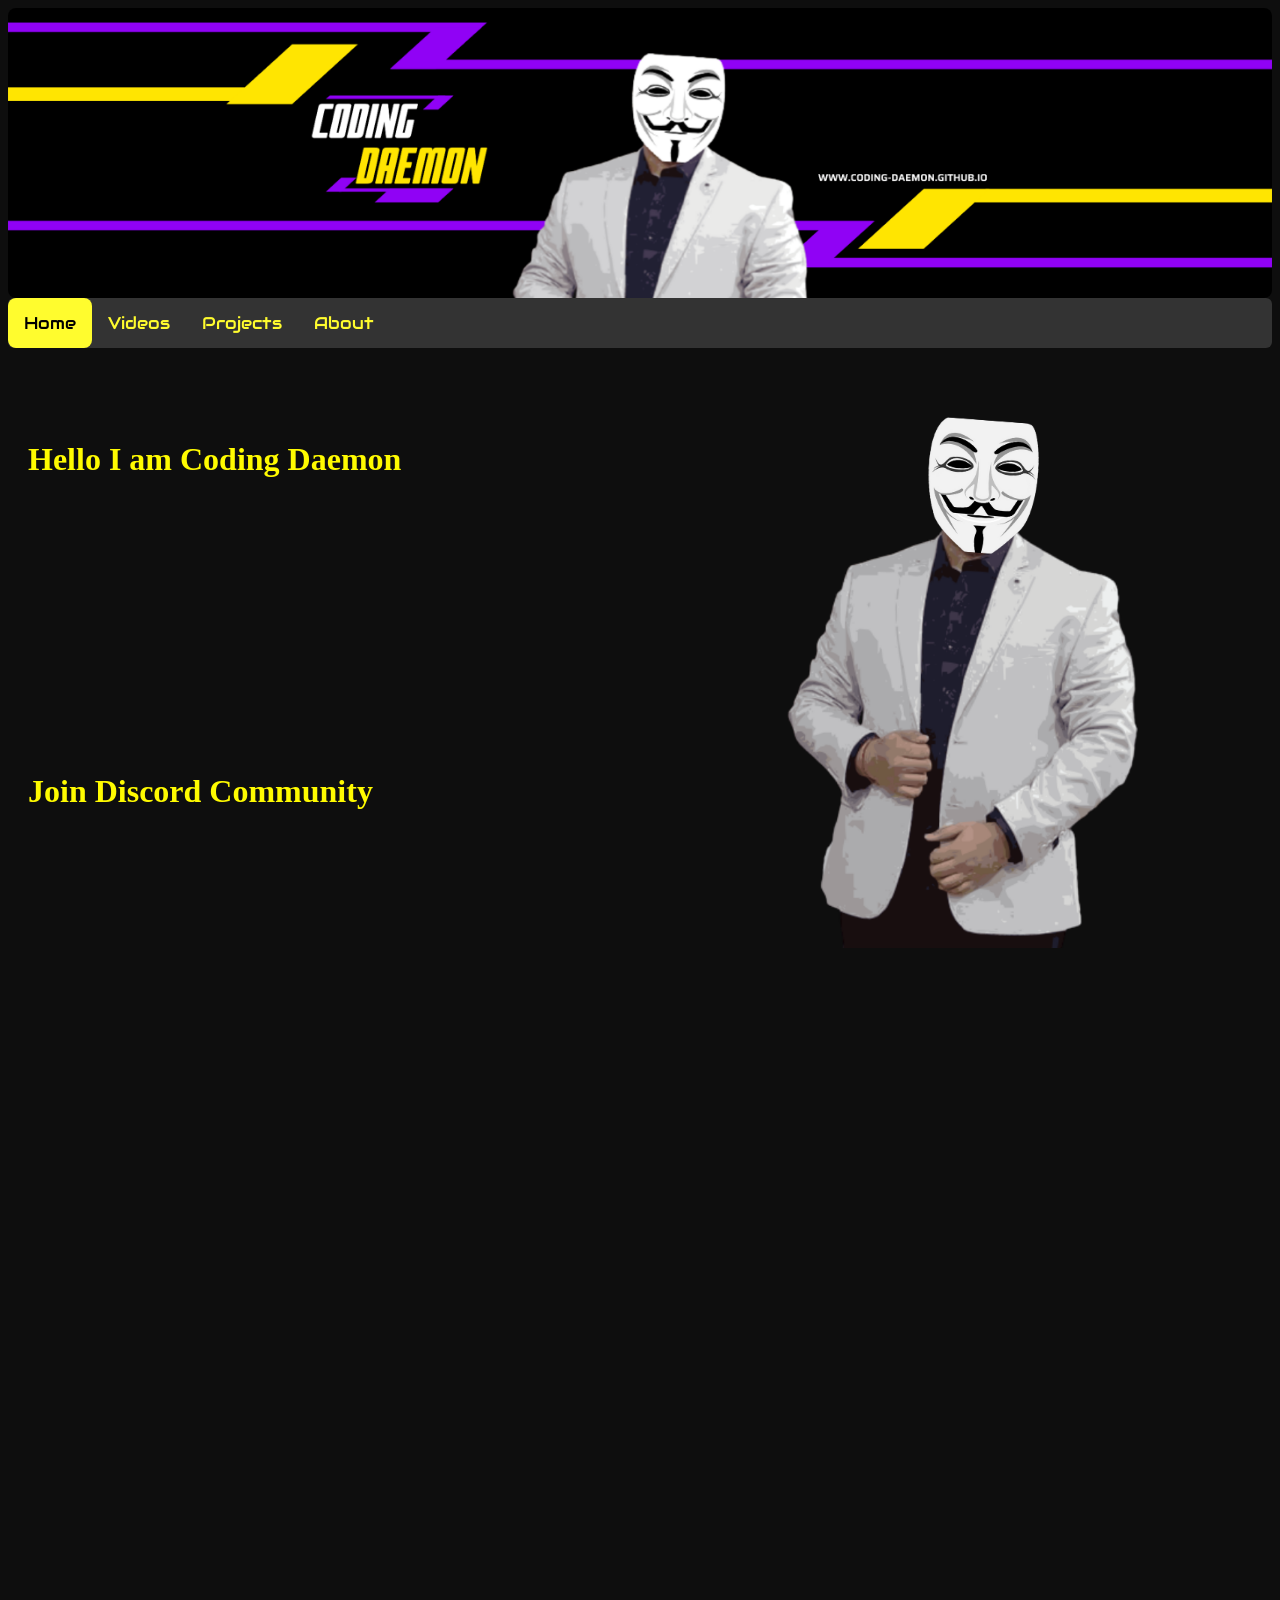
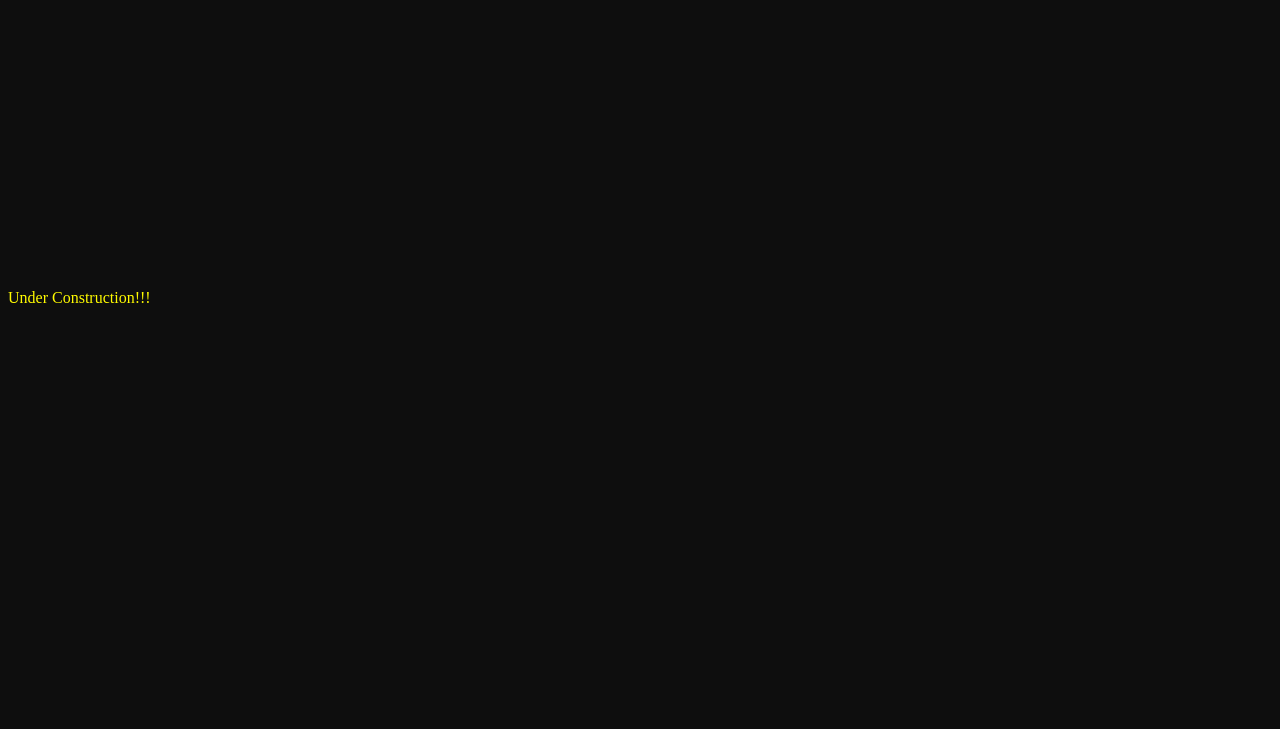
<file: index.html>
<html>
<head>
<title>Home - Coding_Daemon</title>
<link rel="shortcut icon" href="./img/coding_daemon-logo.png" />
<link rel="shortcut icon" type="image/x-icon" href="./img/coding_daemon-logo.png" />
<meta property="og:image" content="./img/coding_daemon-logo.png">
<meta name="viewport" content="width=device-width, initial-scale=1">
<link href="./css/index.css" rel="stylesheet">
<link href="./css/topnav.css" rel="stylesheet">
<link rel="stylesheet" href="https://fonts.googleapis.com/css?family=Audiowide">
<link rel="stylesheet" href="https://cdnjs.cloudflare.com/ajax/libs/font-awesome/4.7.0/css/font-awesome.min.css">
</head>
<body>


   <!-- Top Logo -->
<!--

  <div class="upper-logo">
  <a href="https://coding-daemon.github.io"><img src="./img/Hacker-logo.png" alt="Hacker-logo" width="55" height="75" >
  <txt class="text-top">Coding Daemon
  </txt>
</a>
  </div> 

-->

   <!-- Top Banner -->

   <div >
    <a href="https://coding-daemon.github.io"><img src="./img/banner.png" alt="Hacker-logo" class="upper-logo" width="360" height="100" >
  </a>
    </div>


    <!---- Top Navigation Bar ---->

<div>
  <div class="topnav" id="myTopnav">
  <a href="./index.html" class="active">Home</a>
  <a href="./videos.html">Videos</a>
  <a href="./projects.html">Projects</a>
  <a href="./about.html">About</a>
  <a href="javascript:void(0);" class="icon" onclick="myFunction()">
    <i class="fa fa-bars"></i>
  </a>
  </div>
</div>

<div>
  <a href="https://youtube.com/c/codingdaemon">
<img src="./img/coding_daemon-logo.png" alt="Coding Daemon Image" class="responsive_top_img" >
</a>
<br><br>
<br><br>
<div class="upper_text"><h1>Hello I am Coding Daemon</h1></div>
<div class="top_video">
<div class="container">
<iframe width="360" height="185" position="absolute" class="responsive-iframe" src="https://www.youtube.com/embed/D8r0jgKYAeE?controls=0" title="YouTube video player" frameborder="0" allow="accelerometer; autoplay; clipboard-write; encrypted-media; gyroscope; picture-in-picture" allowfullscreen> </iframe>
</div>
</div>
</div>
<br>
<div class="upper_text"><h1>Join Discord Community</h1></div>
<iframe src="https://discord.com/widget?id=884745991058784297&theme=dark" width="350" height="500" allowtransparency="true" frameborder="0" sandbox="allow-popups allow-popups-to-escape-sandbox allow-same-origin allow-scripts"></iframe>
<br><br>
<br><br>
<br><br>
<br><br>
<br><br>
<br><br>
<br><br>
<br><br><br><br>
<br><br>
<br><br>
<br><br>
<br><br>
<br><br>
<br><br>
<br><br>Under Construction!!!
<br><br>
<br><br><br><br>
<br><br>
<br><br>
<br><br>
<br><br>
<br><br>
<br><br>
<br><br>
<br><br>
<br><br> 
 <script src="./js/index.js"></script>

</body>
</html>
</file>
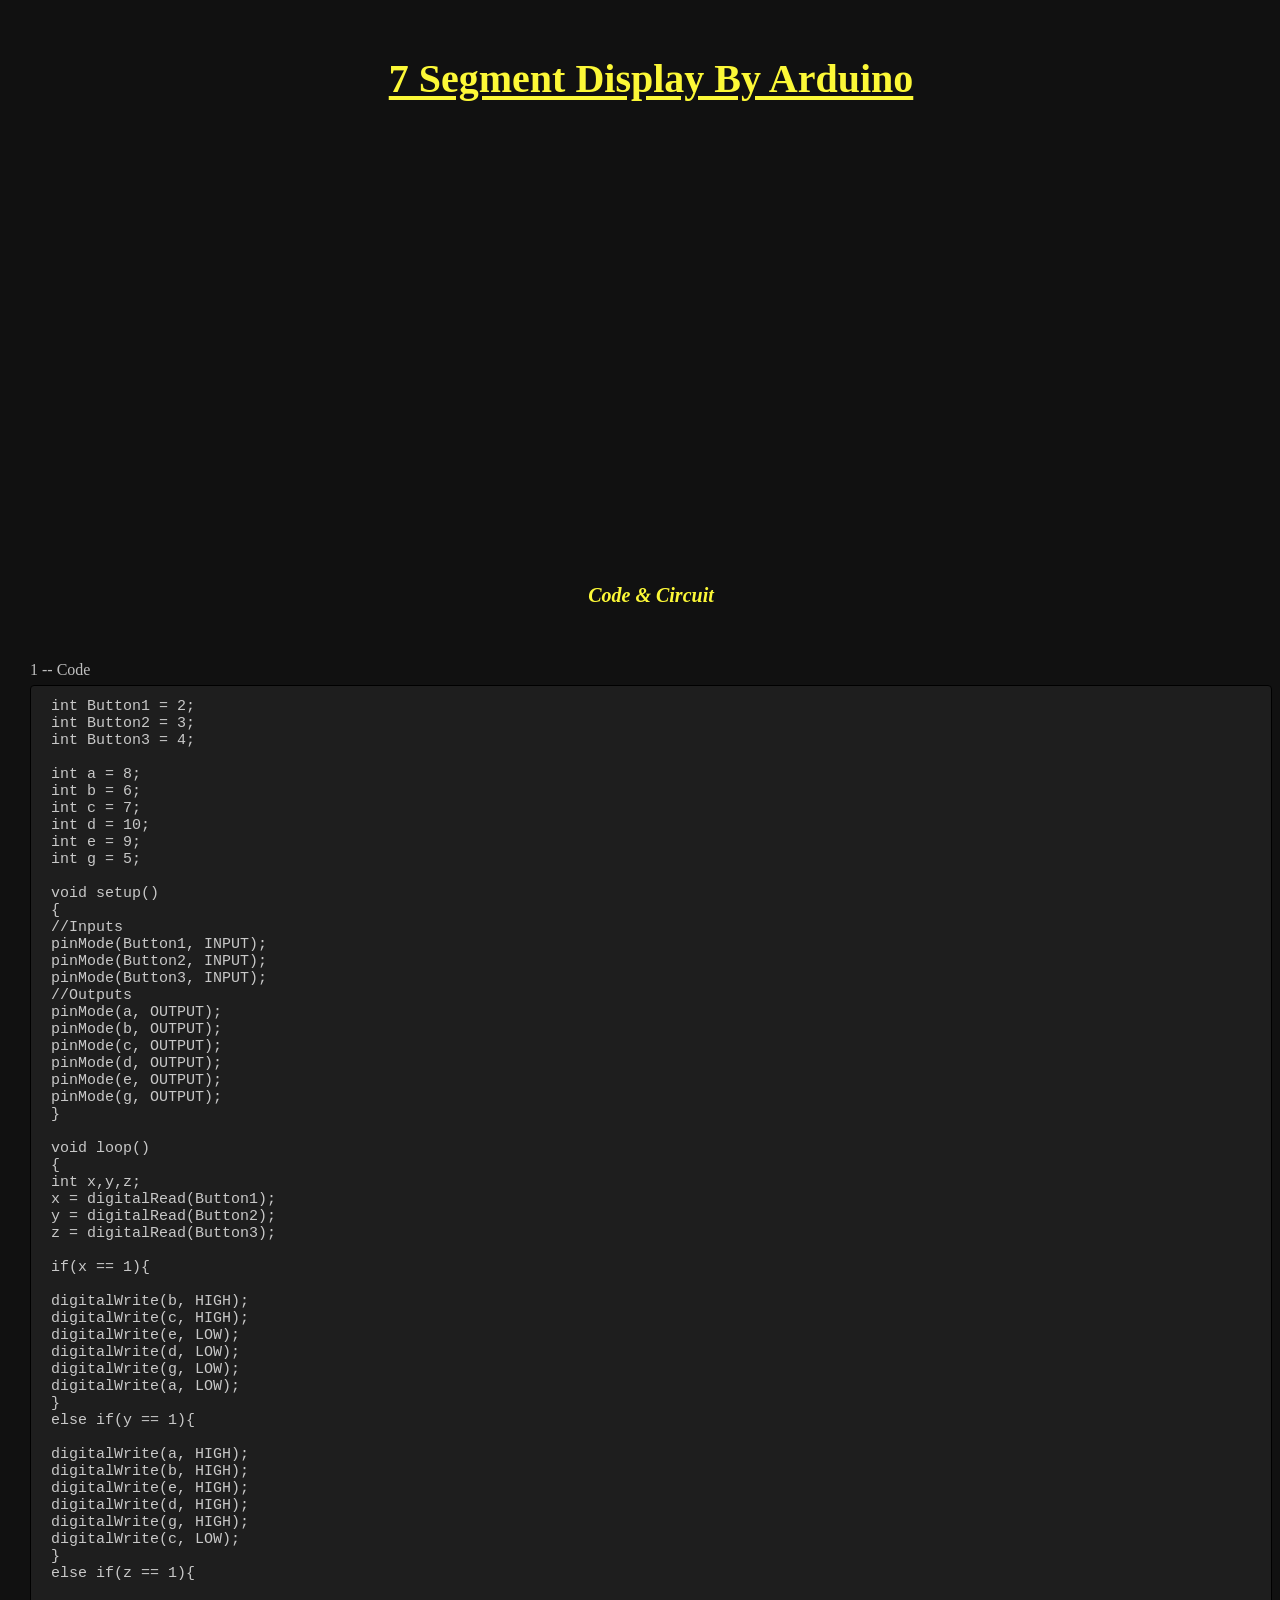
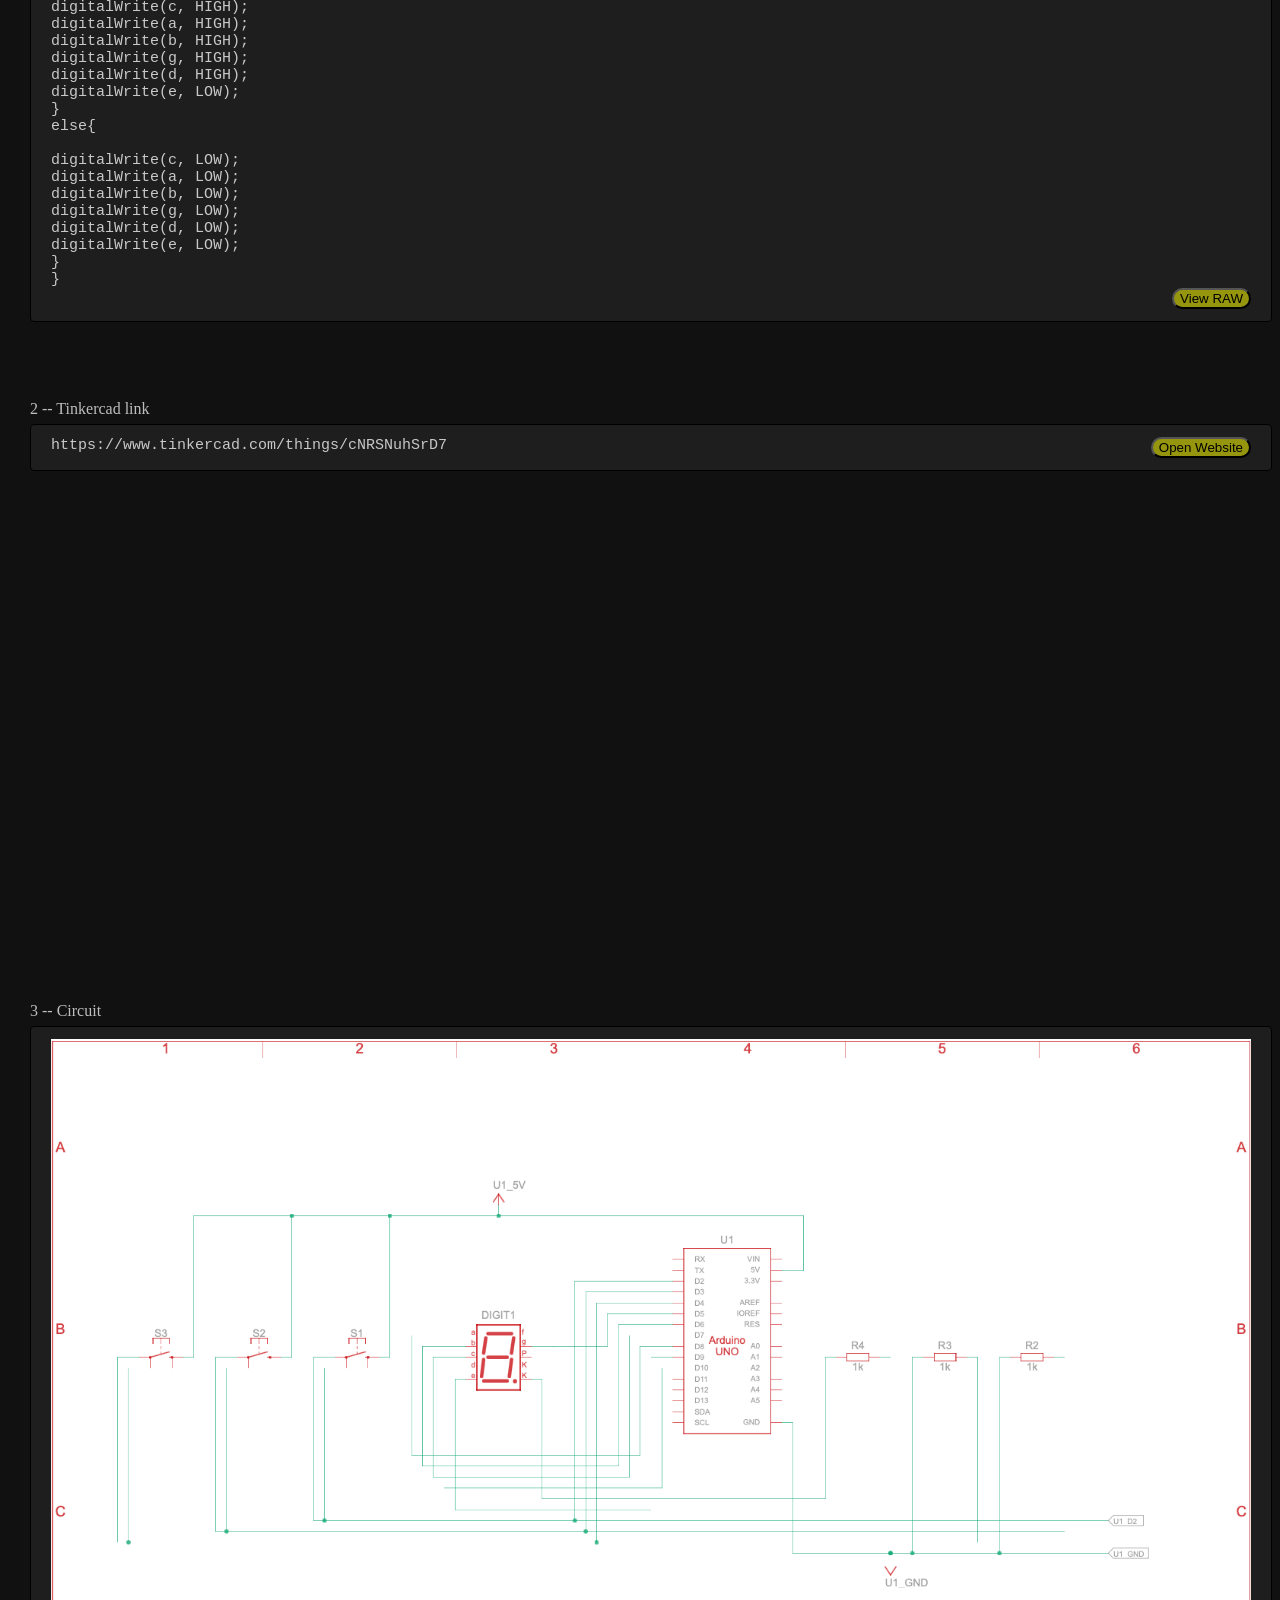
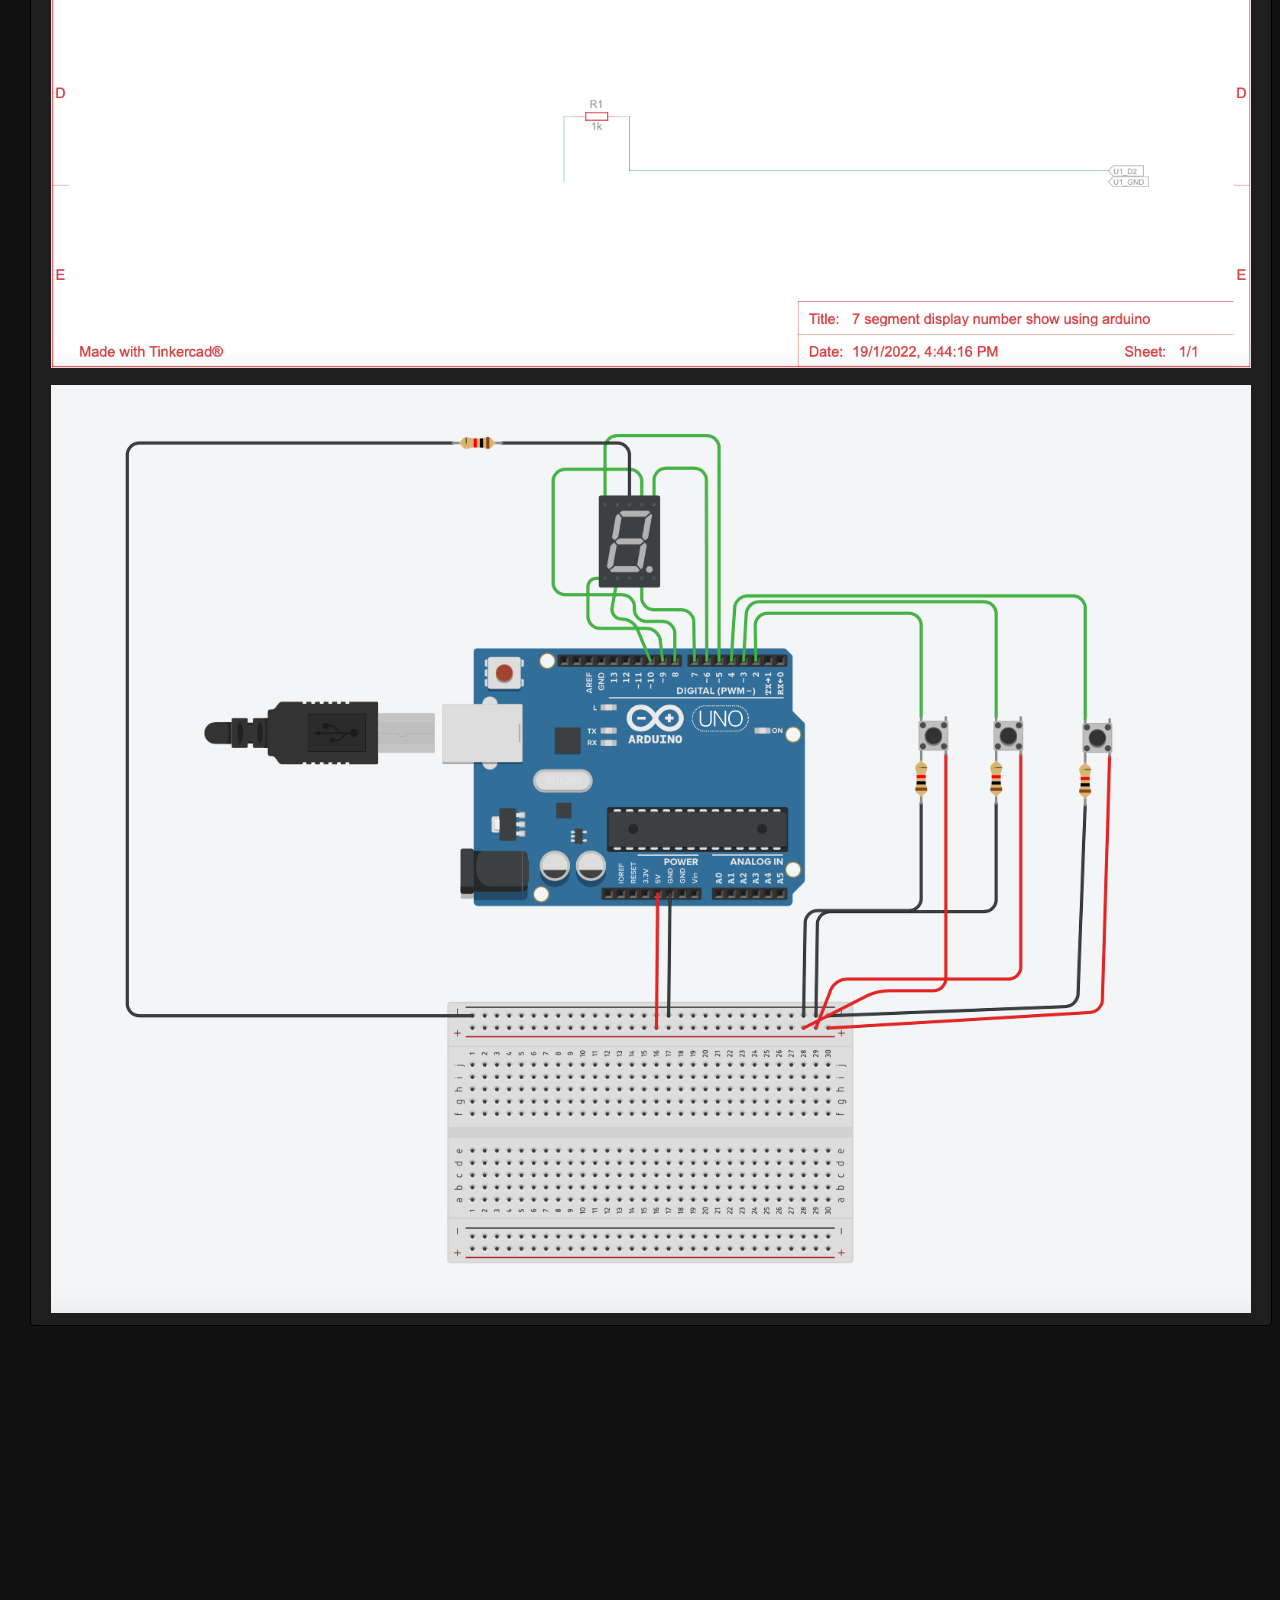
<file: 7segment_arduino.html>
<html>
<head><div class="head_text"><br><u>7 Segment Display By Arduino</u></div>
    <link rel="stylesheet" href="./css/pi_nas.css">
    <title>Projects - 7 segment Display</title>
</head>
<body>
    <br><br><br><br>
    <div style="text-align:center;"><iframe width="560" height="315" src="https://www.youtube.com/embed/kjsFfmosKpE" title="YouTube video player" frameborder="0" allow="accelerometer; autoplay; clipboard-write; encrypted-media; gyroscope; picture-in-picture" allowfullscreen></iframe>
    </div>
    <div class="body_text">
    <br><br><br><br>
    <div class="header_text2"><br>Code & Circuit</div>
</div>
<br><br><br>
    1 -- Code<br>
    <! --- &nbsp;&nbsp;&nbsp;&nbsp; Use This Code<br> 
<div class="codeblocks"><code>
int Button1 = 2;<br>
int Button2 = 3;<br>
int Button3 = 4;<br>
<br>
int a = 8;<br>
int b = 6;<br>
int c = 7;<br>
int d = 10;<br>
int e = 9;<br>
int g = 5;<br>
<br>
void setup()<br>
{<br>
  //Inputs<br>
pinMode(Button1, INPUT);<br>
pinMode(Button2, INPUT);<br>
pinMode(Button3, INPUT);<br>
  //Outputs<br>
pinMode(a, OUTPUT);<br>
pinMode(b, OUTPUT);<br>
pinMode(c, OUTPUT);<br>
pinMode(d, OUTPUT);<br>
pinMode(e, OUTPUT);<br>
pinMode(g, OUTPUT);<br>
}<br>
<br>
void loop()<br>
{<br>
  int x,y,z;<br>
  x = digitalRead(Button1);<br>
  y = digitalRead(Button2);<br>
  z = digitalRead(Button3);<br>
  <br>
  if(x == 1){<br>
    <br>
  digitalWrite(b, HIGH);<br>
  digitalWrite(c, HIGH);<br>
  digitalWrite(e, LOW);<br>
  digitalWrite(d, LOW);<br>
  digitalWrite(g, LOW);<br>
  digitalWrite(a, LOW);<br>
  }<br>
  else if(y == 1){<br>
    <br>
  digitalWrite(a, HIGH);<br>
  digitalWrite(b, HIGH);<br>
  digitalWrite(e, HIGH);<br>
  digitalWrite(d, HIGH);<br>
  digitalWrite(g, HIGH);<br>
  digitalWrite(c, LOW);<br>
  }<br>
  else if(z == 1){<br>
    <br>
  digitalWrite(c, HIGH);<br>
  digitalWrite(a, HIGH);<br>
  digitalWrite(b, HIGH);<br>
  digitalWrite(g, HIGH);<br>
  digitalWrite(d, HIGH);<br>
  digitalWrite(e, LOW);<br>
  }<br>
  else{<br>
    <br>
  digitalWrite(c, LOW);<br>
  digitalWrite(a, LOW);<br>
  digitalWrite(b, LOW);<br>
  digitalWrite(g, LOW);<br>
  digitalWrite(d, LOW);<br>
  digitalWrite(e, LOW);<br>
  }<br>
}<br>
</code>
<button class="button_2" 
onclick="window.location.href = 'https://coding-daemon.github.io/raw.html';">
    View RAW
</button>
</div><br>
 <br>
 <br>
 <br>
 <br>
 2 -- Tinkercad link <br>
 <! --- &nbsp;&nbsp;&nbsp;&nbsp;   Use this link to see the project<br>
<div class="codeblocks"><code> https://www.tinkercad.com/things/cNRSNuhSrD7 </code>
    <button class="button_2" 
onclick="window.location.href = 'https://www.tinkercad.com/things/cNRSNuhSrD7';">
    Open Website
</button>
</div><br>
 <iframe width="725" height="453" src="https://www.tinkercad.com/embed/cNRSNuhSrD7?editbtn=1" frameborder="0" marginwidth="0" marginheight="0" scrolling="no"></iframe>
 <br>
 <br>
 <br>
 <br>
 <br>
 3 -- Circuit<br>
 <! --- &nbsp;&nbsp;&nbsp;&nbsp;   Use this Circuit:<br>
 <div class="codeblocks"> <a href="./img/2d_circuit.png" download> <img eight="auto" max-width="400px" width="100%" src="./img/2d_circuit.png" alt="3D Circuit Image"></a>
    <br> <br>
    
    <a href="./img/3d_circuit.png" download> <img height="auto" max-width="400px" width="100%" src="./img/3d_circuit.png" alt="3D Circuit Image"></a>
    
</div> <br>
 <br>
 <br>
 <br>
 <br>
 <br>
 
</div><br><br><br>
</div>
 
 <br><br><br>

 <script src="../js/pi_nas.js"></script>

</body>

</html>
</file>
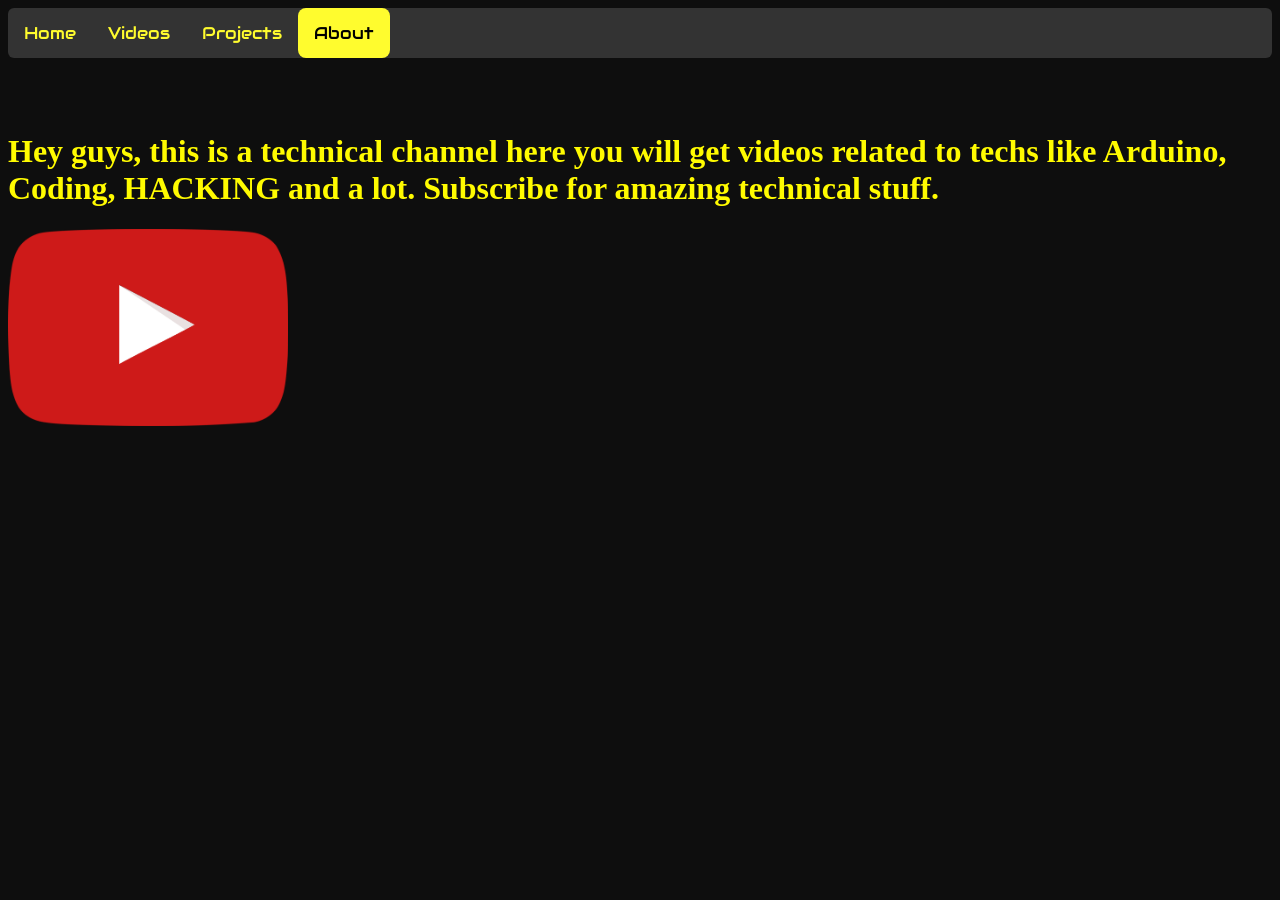
<file: about.html>
<html>
<head>
<meta name="viewport" content="width=device-width, initial-scale=1">
<title>About - Coding_Daemon</title>
<link href="./css/index.css" rel="stylesheet">
<link href="./css/topnav.css" rel="stylesheet">
<link href="./css/about.css" rel="stylesheet">
<link rel="stylesheet" href="https://fonts.googleapis.com/css?family=Audiowide">
<link rel="stylesheet" href="https://cdnjs.cloudflare.com/ajax/libs/font-awesome/4.7.0/css/font-awesome.min.css">
</head>
<body>

    <!---- Top Navigation Bar ---->

<div class="topnav" id="myTopnav">
  <a href="./index.html" >Home</a>
  <a href="./videos.html">Videos</a>
  <a href="./projects.html">Projects</a>
  <a href="./about.html" class="active">About</a>
  <a href="javascript:void(0);" class="icon" onclick="myFunction()">
    <i class="fa fa-bars"></i>
  </a>
</div>

<br><br><br>
<h1>
  Hey guys, this is a technical channel here you will get videos related to techs like Arduino, Coding, HACKING and a lot.  Subscribe for amazing technical stuff.
</h1>

<div>
  <a href="https://youtube.com/c/codingdaemon">
<img src="./img/youtube_logo.png" alt="YouTube Logo" class="yt_logo" >
</a>
</div>

 <script src="./js/index.js"></script>
</body>
</html>
</file>
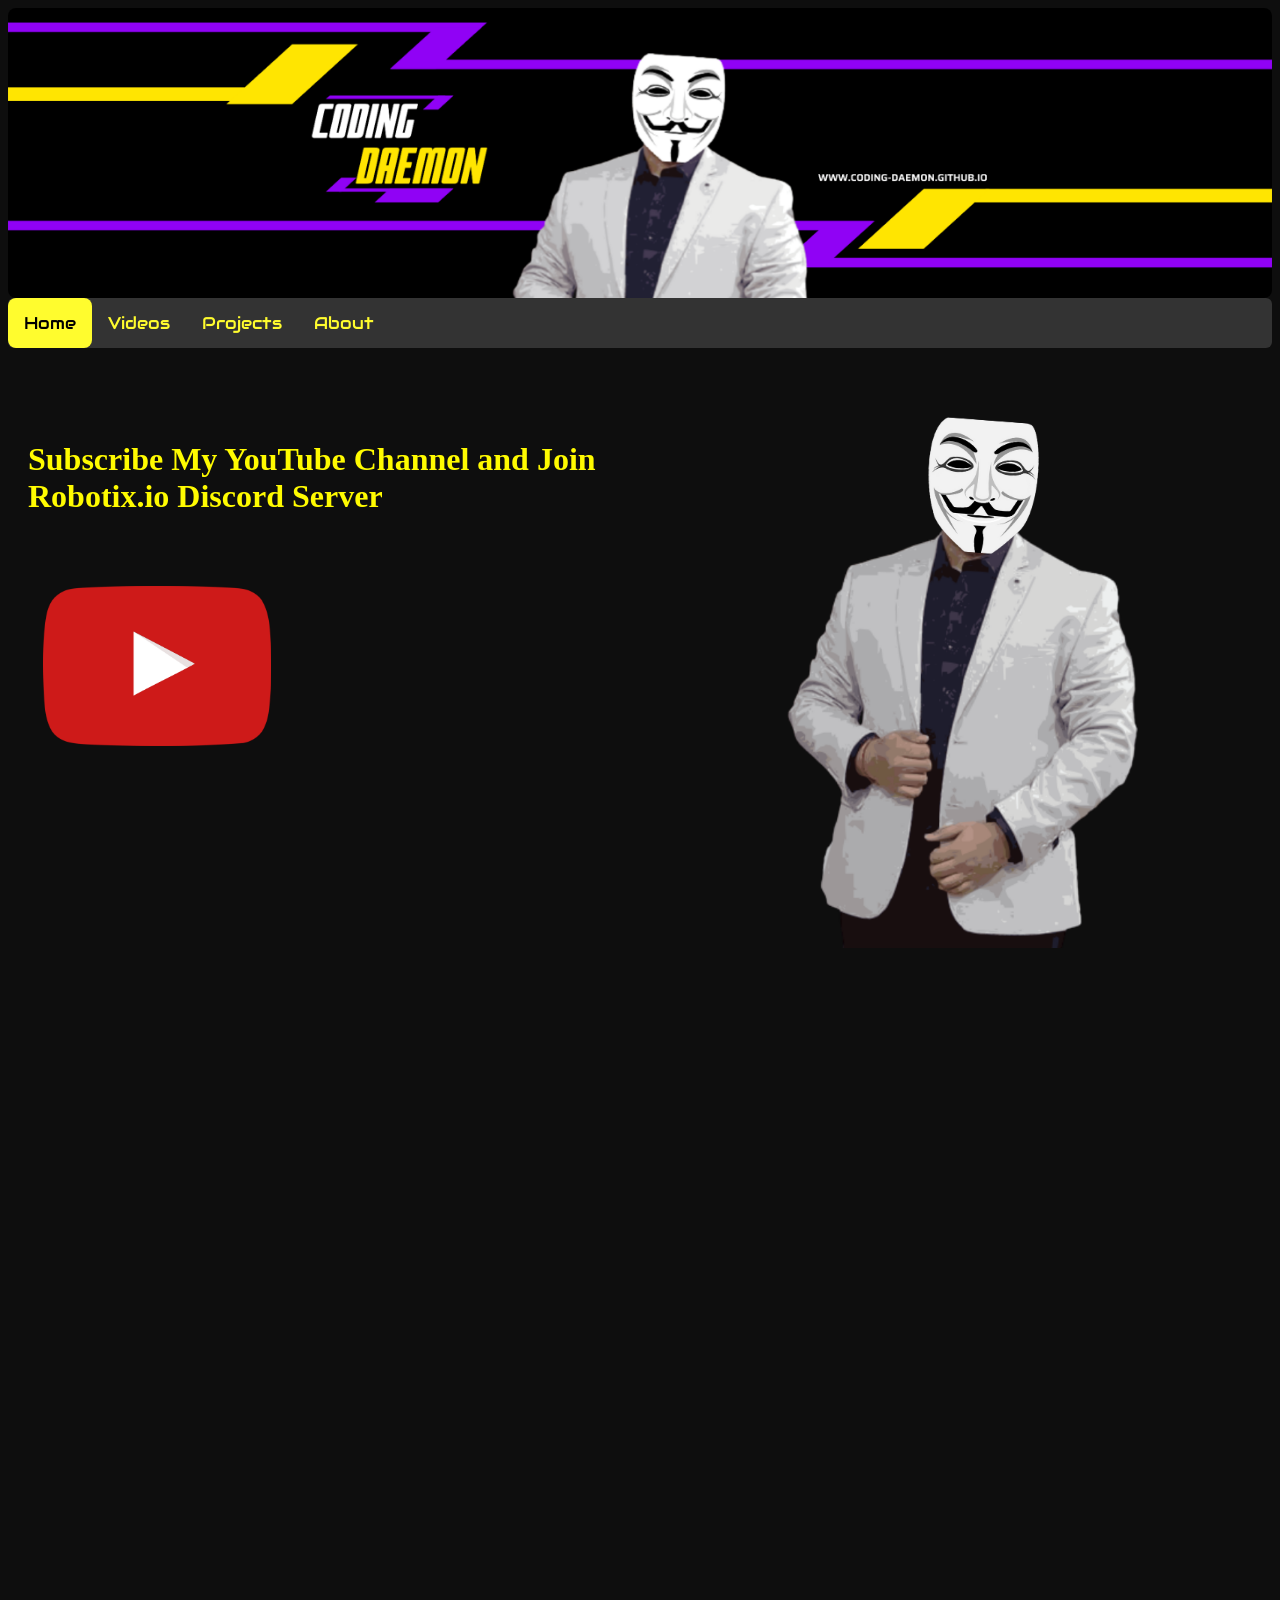
<file: info.html>
<html>
<head>
<title>Home - Coding_Daemon</title>
<link rel="shortcut icon" href="./img/coding_daemon-logo.png" />
<meta property="og:image" content="./img/coding_daemon-logo.png">
<meta name="viewport" content="width=device-width, initial-scale=1">
<link href="./css/info.css" rel="stylesheet">
<link href="./css/topnav.css" rel="stylesheet">
<link rel="stylesheet" href="https://fonts.googleapis.com/css?family=Audiowide">
<link rel="stylesheet" href="https://cdnjs.cloudflare.com/ajax/libs/font-awesome/4.7.0/css/font-awesome.min.css">
</head>
<body>


   <!-- Top Logo -->
<!--

  <div class="upper-logo">
  <a href="https://coding-daemon.github.io"><img src="./img/Hacker-logo.png" alt="Hacker-logo" width="55" height="75" >
  <txt class="text-top">Coding Daemon
  </txt>
</a>
  </div> 

-->

   <!-- Top Banner -->

   <div >
    <a href="https://coding-daemon.github.io"><img src="./img/banner.png" alt="Hacker-logo" class="upper-logo" width="360" height="100" >
  </a>
    </div>


    <!---- Top Navigation Bar ---->

<div>
  <div class="topnav" id="myTopnav">
  <a href="./index.html" class="active">Home</a>
  <a href="./videos.html">Videos</a>
  <a href="./projects.html">Projects</a>
  <a href="./about.html">About</a>
  <a href="javascript:void(0);" class="icon" onclick="myFunction()">
    <i class="fa fa-bars"></i>
  </a>
  </div>
</div>

<div>
  <a href="https://youtube.com/c/codingdaemon">
<img src="./img/coding_daemon-logo.png" alt="Coding Daemon Image" class="responsive_top_img" >
</a>
<br><br>
<br><br>
<div class="upper_text"><h1>Subscribe My YouTube Channel and Join Robotix.io Discord Server</h1></div>
<div class="top_video">
<div class="container">
    <div>
<br><br>

        <a href="https://youtube.com/c/codingdaemon">
      <img src="./img/youtube_logo.png" alt="YouTube Logo" class="yt_logo" width="auto" height="160px" >
      </a>
      </div>
<br><br>
<br><br>
<br><br>
      <iframe src="https://discord.com/widget?id=884745991058784297&theme=dark" width="350" height="500" allowtransparency="true" frameborder="0" sandbox="allow-popups allow-popups-to-escape-sandbox allow-same-origin allow-scripts"></iframe>
</div>
</div>
</div>

<br><br>
<br><br>
<br><br>
<br><br>
<br><br>
<br><br>
<br><br>
<br><br>
<br><br>
<br><br>
<br><br>
<br><br>
<br><br>
<br><br>
<br><br>
<br><br>
<br><br>
<br><br>
<br><br>
<br><br><br><br>
<br><br>
<br><br>
<br><br>
<br><br>
<br><br>
<br><br>
<br><br>
<br><br>
<br><br><br><br>
<br><br>
<br><br>
<br><br>
<br><br>
<br><br>
<br><br>
<br><br>
<br><br>
<br><br> 
 <script src="./js/index.js"></script>

</body>
</html>
</file>
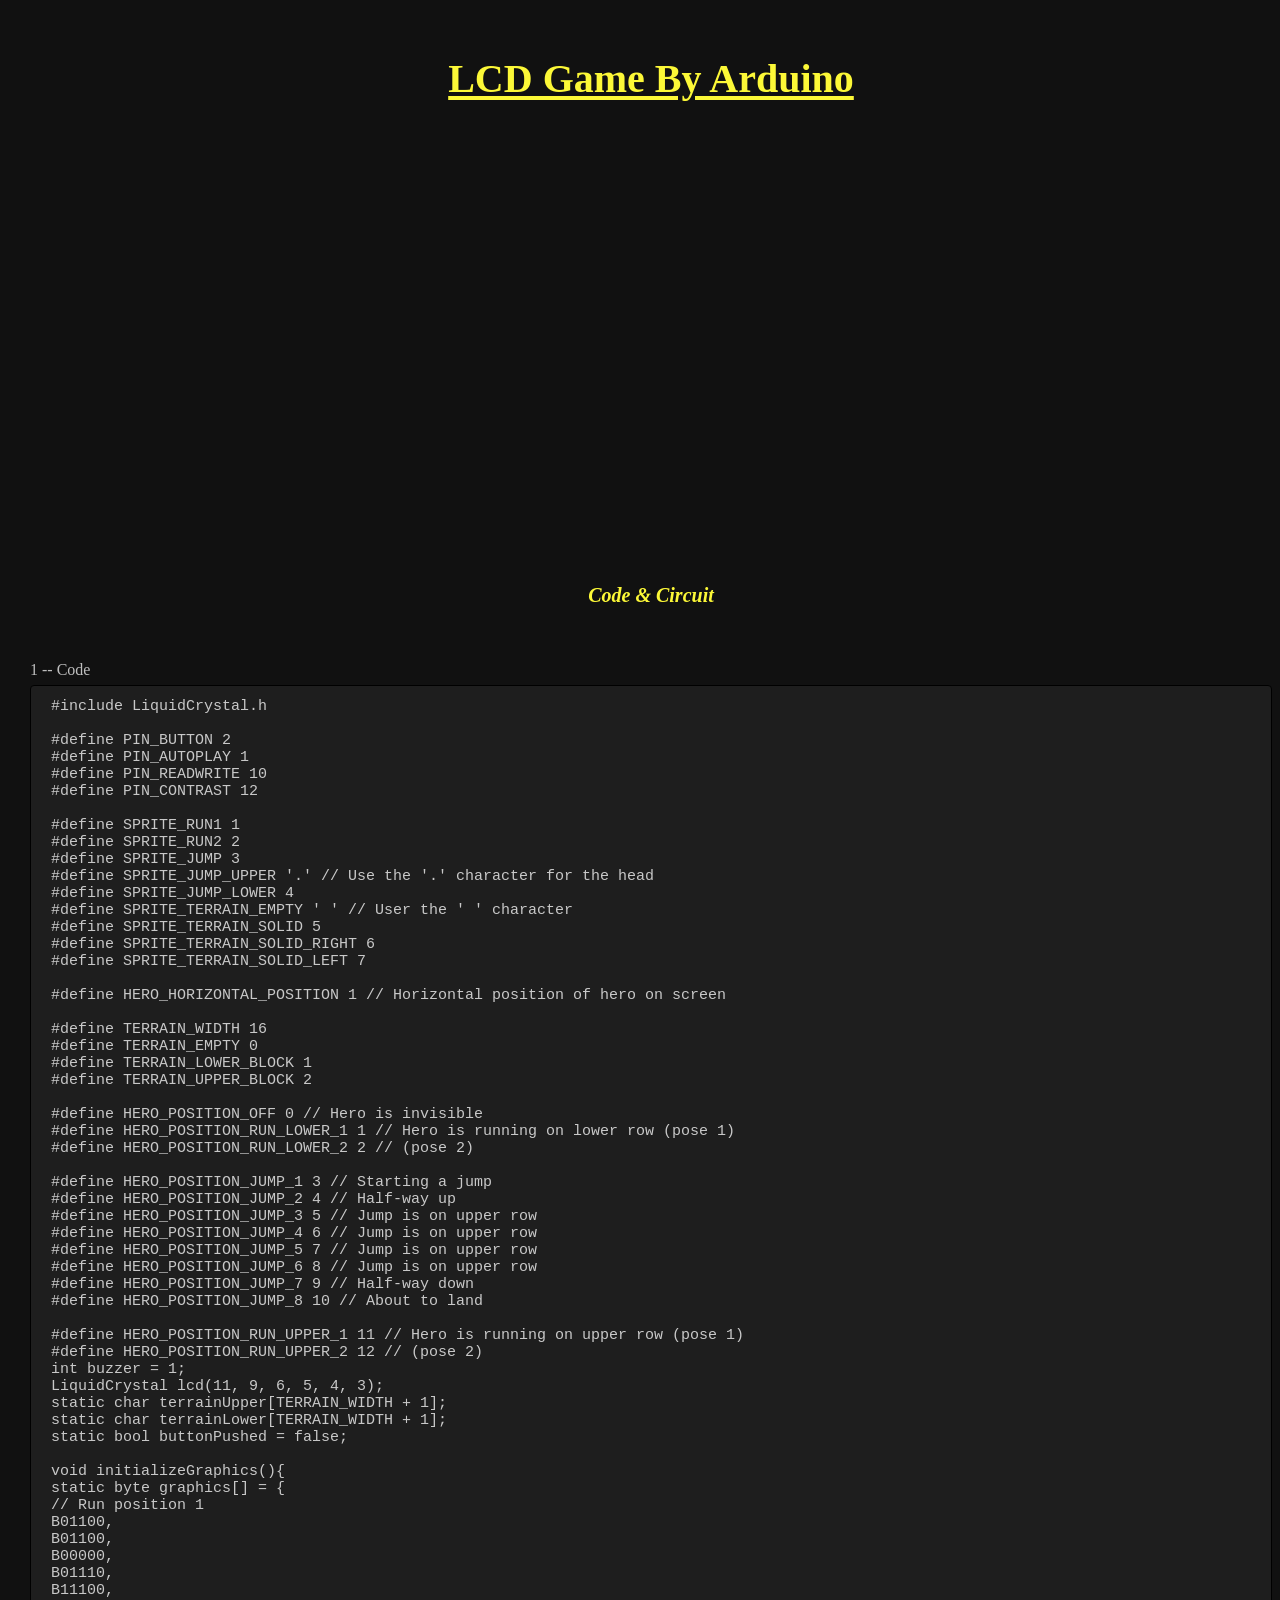
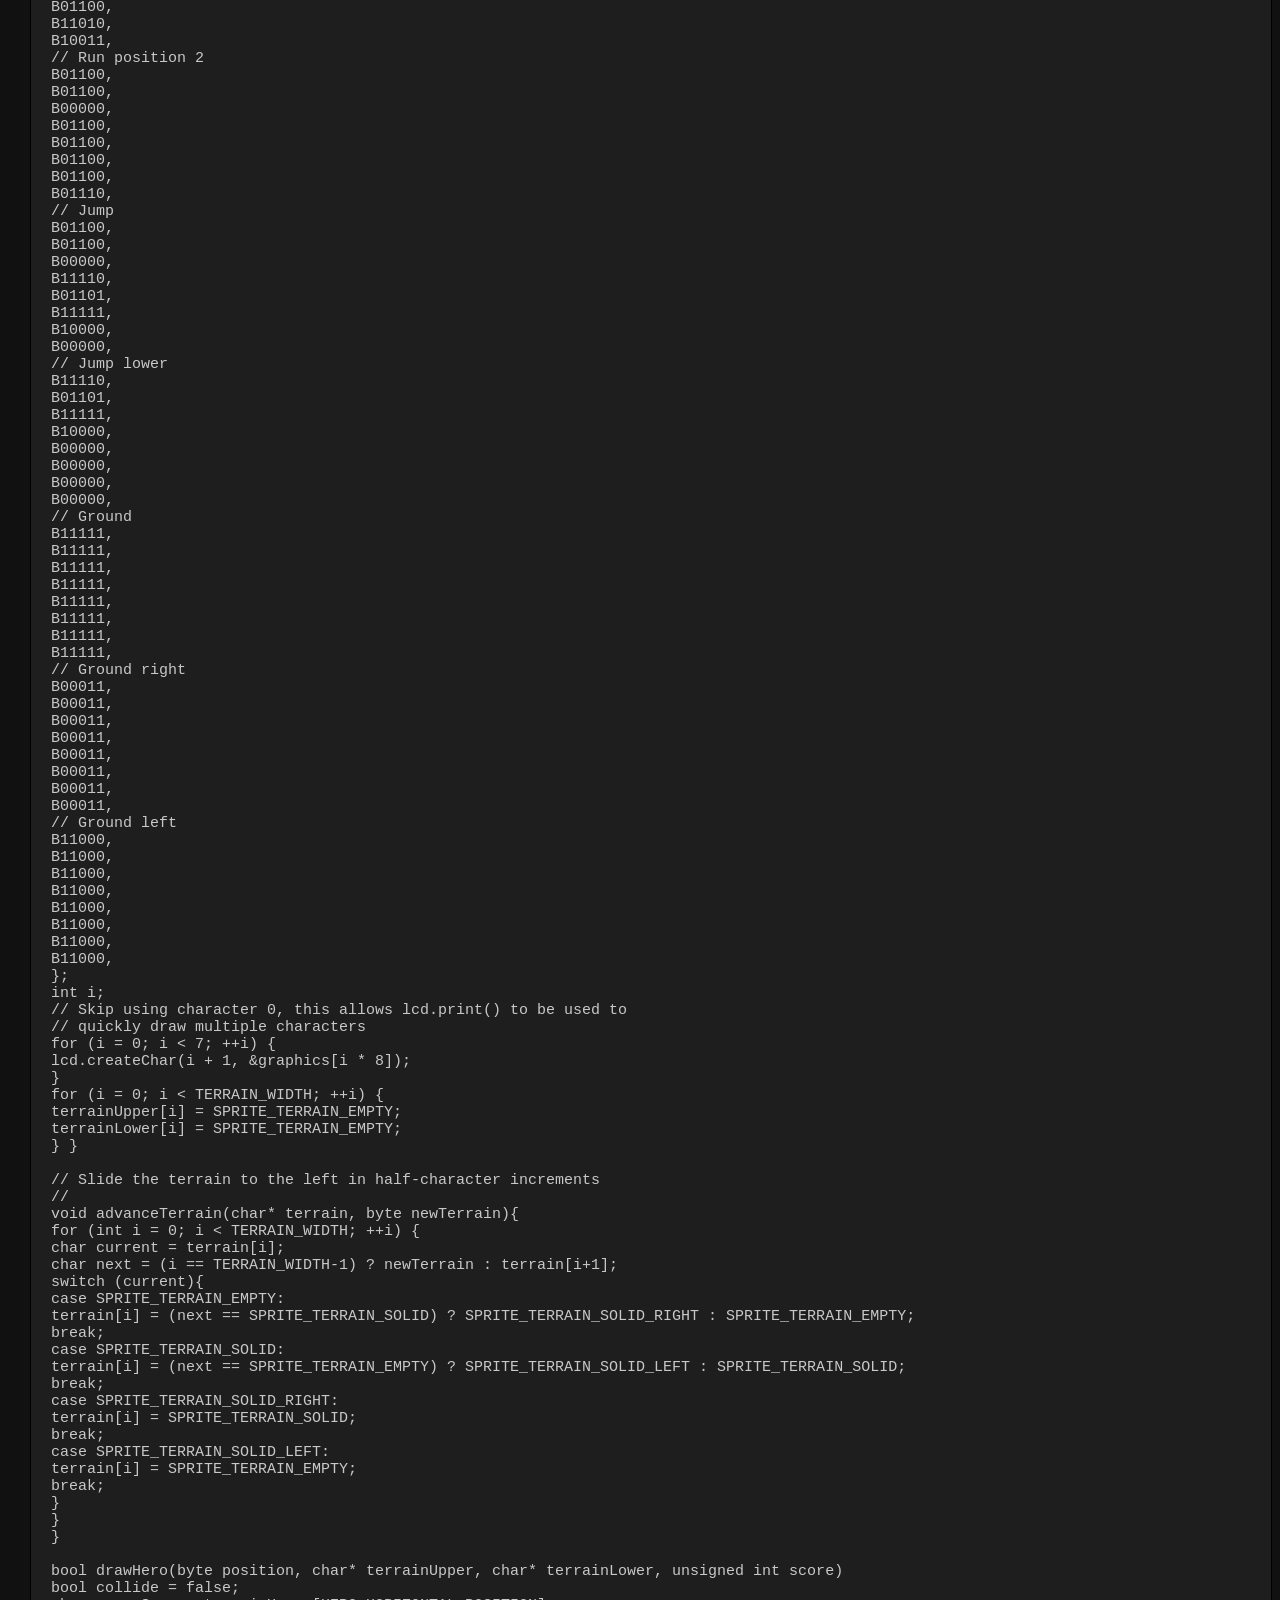
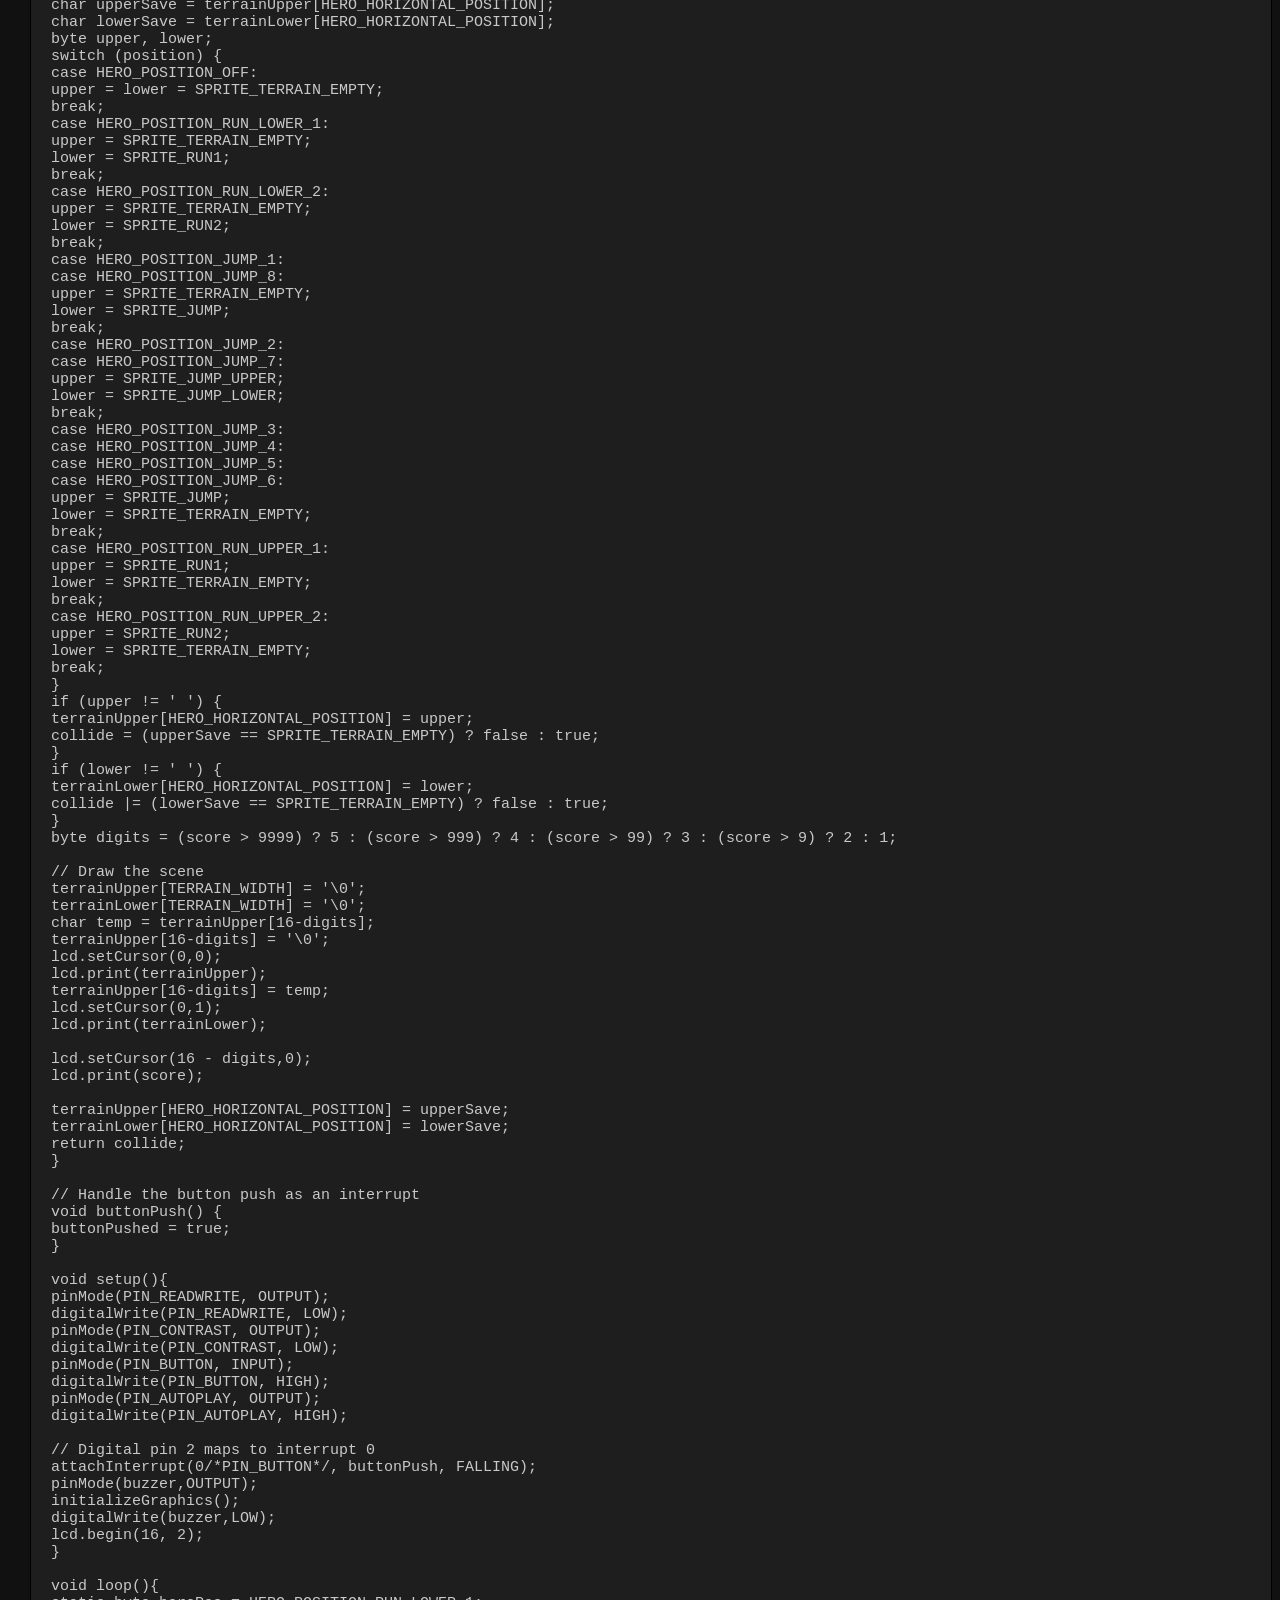
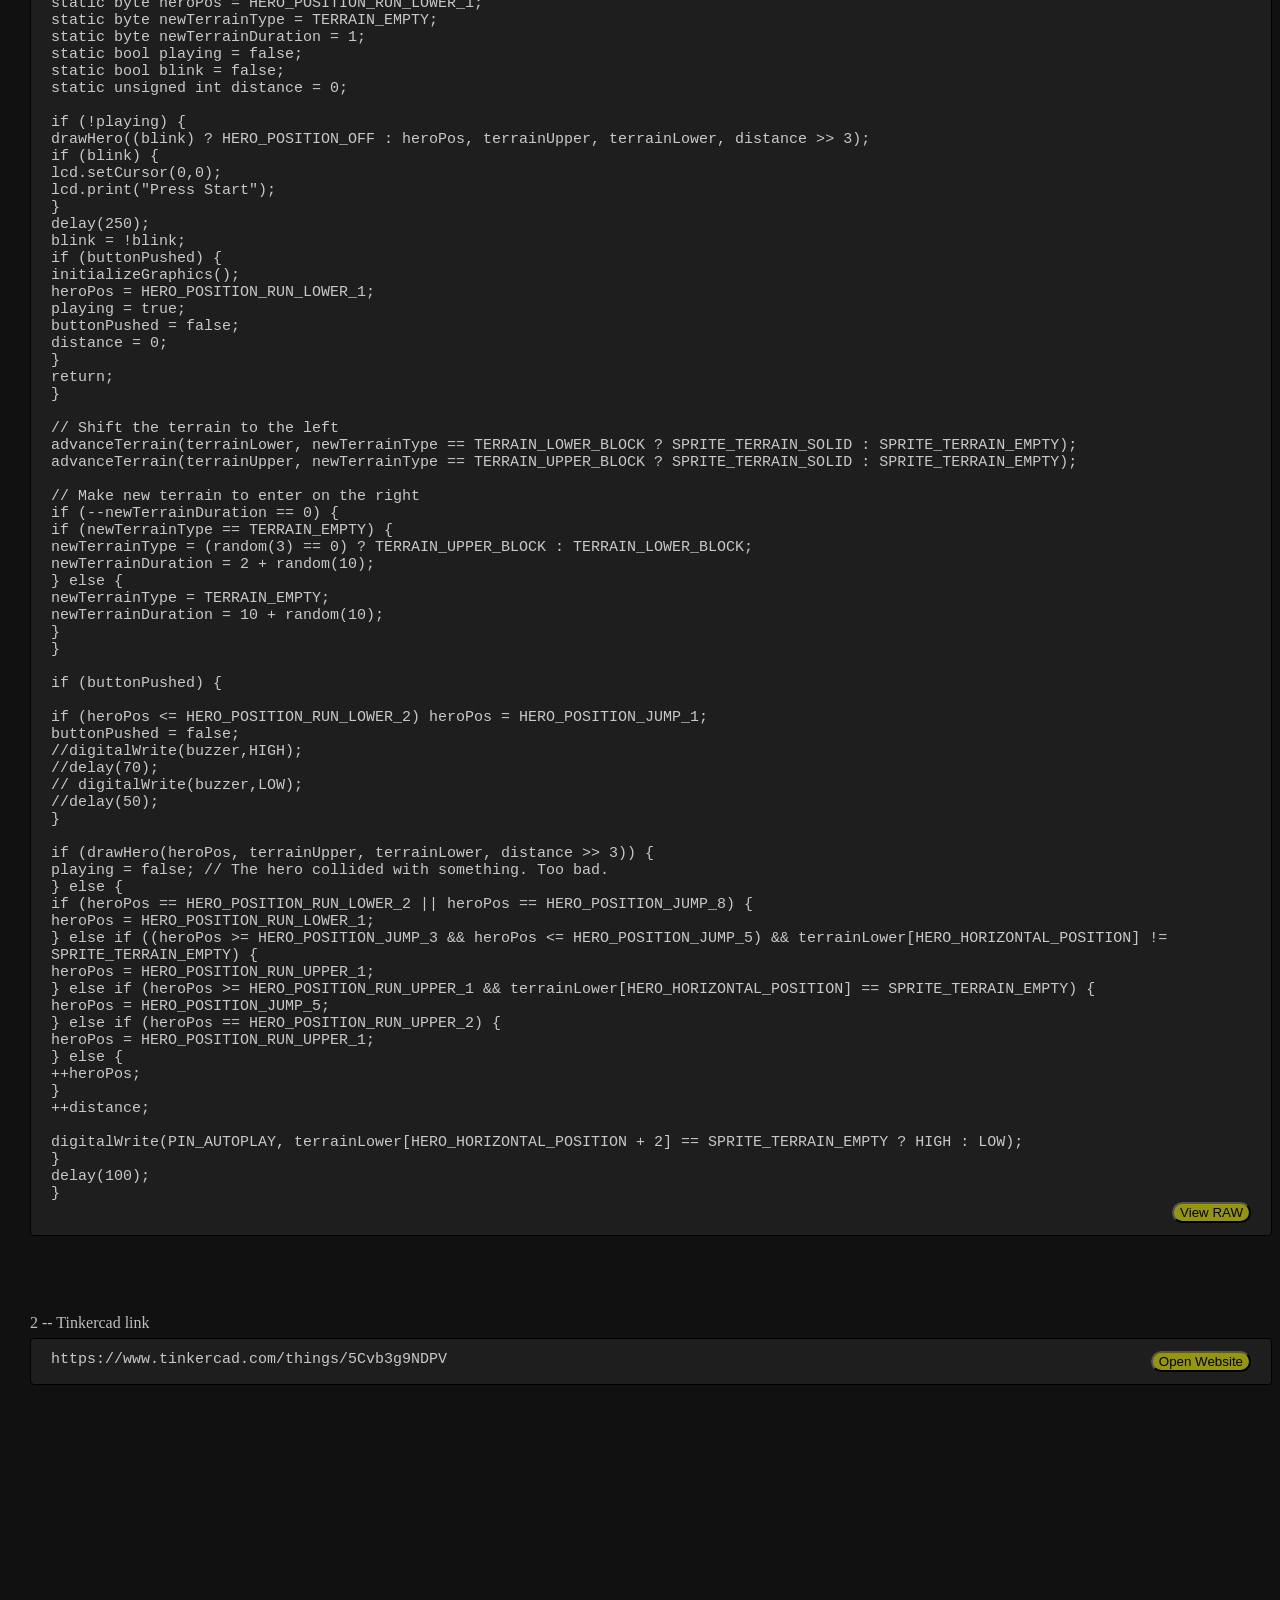
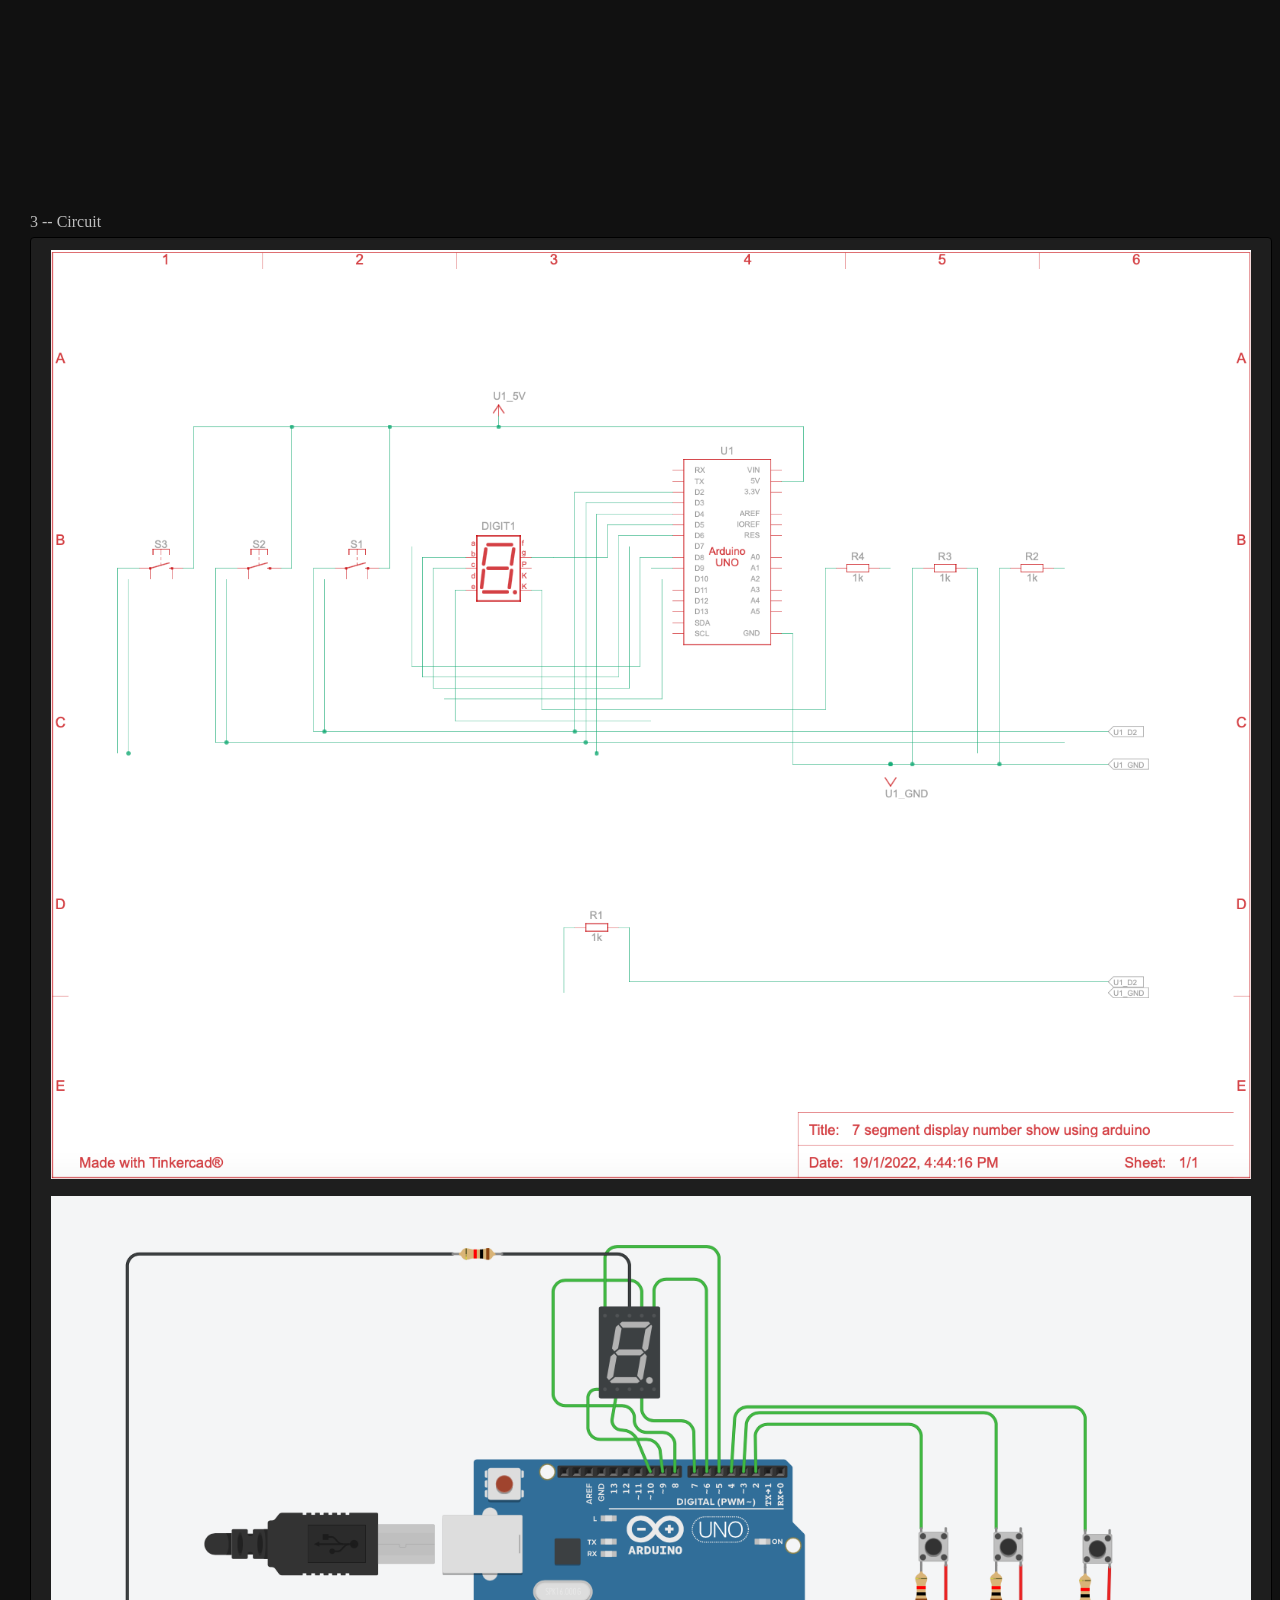
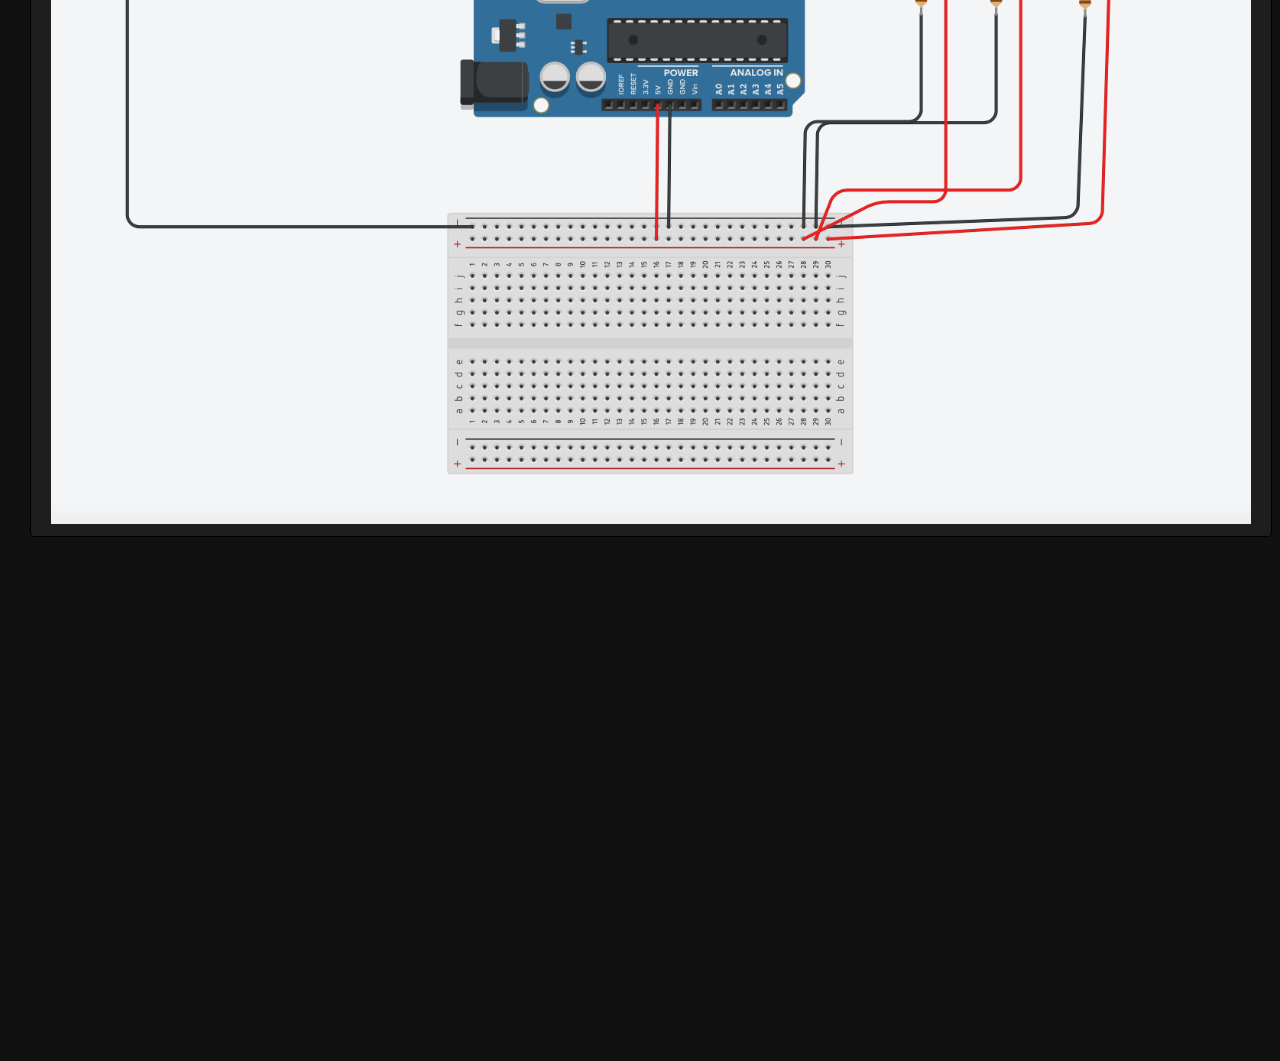
<file: lcd_game.html>
<html>
<head><div class="head_text"><br><u>LCD Game By Arduino</u></div>
    <link rel="stylesheet" href="./css/pi_nas.css">
    <title>Projects - LCD Game Arduino</title>
</head>
<body>
    <br><br><br><br>
    <div style="text-align:center;"><iframe width="560" height="315" src="https://youtu.be/8aLx7u6Acto" title="YouTube video player" frameborder="0" allow="accelerometer; autoplay; clipboard-write; encrypted-media; gyroscope; picture-in-picture" allowfullscreen></iframe>
    </div>
    <div class="body_text">
    <br><br><br><br>
    <div class="header_text2"><br>Code & Circuit</div>
</div>
<br><br><br>
    1 -- Code<br>
    <! --- &nbsp;&nbsp;&nbsp;&nbsp; Use This Code<br> 
<div class="codeblocks"><code>
  #include LiquidCrystal.h <br>
    <br>
    #define PIN_BUTTON 2<br>
    #define PIN_AUTOPLAY 1<br>
    #define PIN_READWRITE 10<br>
    #define PIN_CONTRAST 12<br>
    <br>
    #define SPRITE_RUN1 1<br>
    #define SPRITE_RUN2 2<br>
    #define SPRITE_JUMP 3<br>
    #define SPRITE_JUMP_UPPER '.'         // Use the '.' character for the head<br>
    #define SPRITE_JUMP_LOWER 4<br>
    #define SPRITE_TERRAIN_EMPTY ' '      // User the ' ' character<br>
    #define SPRITE_TERRAIN_SOLID 5<br>
    #define SPRITE_TERRAIN_SOLID_RIGHT 6<br>
    #define SPRITE_TERRAIN_SOLID_LEFT 7<br>
    <br>
    #define HERO_HORIZONTAL_POSITION 1    // Horizontal position of hero on screen<br>
    <br>
    #define TERRAIN_WIDTH 16<br>
    #define TERRAIN_EMPTY 0<br>
    #define TERRAIN_LOWER_BLOCK 1<br>
    #define TERRAIN_UPPER_BLOCK 2<br>
    <br>
    #define HERO_POSITION_OFF 0          // Hero is invisible<br>
    #define HERO_POSITION_RUN_LOWER_1 1  // Hero is running on lower row (pose 1)<br>
    #define HERO_POSITION_RUN_LOWER_2 2  //                              (pose 2)<br>
    <br>
    #define HERO_POSITION_JUMP_1 3       // Starting a jump<br>
    #define HERO_POSITION_JUMP_2 4       // Half-way up<br>
    #define HERO_POSITION_JUMP_3 5       // Jump is on upper row<br>
    #define HERO_POSITION_JUMP_4 6       // Jump is on upper row<br>
    #define HERO_POSITION_JUMP_5 7       // Jump is on upper row<br>
    #define HERO_POSITION_JUMP_6 8       // Jump is on upper row<br>
    #define HERO_POSITION_JUMP_7 9       // Half-way down<br>
    #define HERO_POSITION_JUMP_8 10      // About to land<br>
    <br>
    #define HERO_POSITION_RUN_UPPER_1 11 // Hero is running on upper row (pose 1)<br>
    #define HERO_POSITION_RUN_UPPER_2 12 //                              (pose 2)<br>
    int buzzer = 1;<br>
    LiquidCrystal lcd(11, 9, 6, 5, 4, 3);<br>
    static char terrainUpper[TERRAIN_WIDTH + 1];<br>
    static char terrainLower[TERRAIN_WIDTH + 1];<br>
    static bool buttonPushed = false;<br>
    <br>
    void initializeGraphics(){<br>
      static byte graphics[] = {<br>
        // Run position 1<br>
        B01100,<br>
        B01100,<br>
        B00000,<br>
        B01110,<br>
        B11100,<br>
        B01100,<br>
        B11010,<br>
        B10011,<br>
        // Run position 2<br>
        B01100,<br>
        B01100,<br>
        B00000,<br>
        B01100,<br>
        B01100,<br>
        B01100,<br>
        B01100,<br>
        B01110,<br>
        // Jump<br>
        B01100,<br>
        B01100,<br>
        B00000,<br>
        B11110,<br>
        B01101,<br>
        B11111,<br>
        B10000,<br>
        B00000,<br>
        // Jump lower<br>
        B11110,<br>
        B01101,<br>
        B11111,<br>
        B10000,<br>
        B00000,<br>
        B00000,<br>
        B00000,<br>
        B00000,<br>
        // Ground<br>
        B11111,<br>
        B11111,<br>
        B11111,<br>
        B11111,<br>
        B11111,<br>
        B11111,<br>
        B11111,<br>
        B11111,<br>
        // Ground right<br>
        B00011,<br>
        B00011,<br>
        B00011,<br>
        B00011,<br>
        B00011,<br>
        B00011,<br>
        B00011,<br>
        B00011,<br>
        // Ground left<br>
        B11000,<br>
        B11000,<br>
        B11000,<br>
        B11000,<br>
        B11000,<br>
        B11000,<br>
        B11000,<br>
        B11000,<br>
      };<br>
      int i;<br>
      // Skip using character 0, this allows lcd.print() to be used to<br>
      // quickly draw multiple characters<br>
      for (i = 0; i < 7; ++i) {<br>
        lcd.createChar(i + 1, &graphics[i * 8]);<br>
      }<br>
      for (i = 0; i < TERRAIN_WIDTH; ++i) {<br>
        terrainUpper[i] = SPRITE_TERRAIN_EMPTY;<br>
        terrainLower[i] = SPRITE_TERRAIN_EMPTY;<br>
      }
    }<br>
    <br>
    // Slide the terrain to the left in half-character increments<br>
    //<br>
    void advanceTerrain(char* terrain, byte newTerrain){<br>
      for (int i = 0; i < TERRAIN_WIDTH; ++i) {<br>
        char current = terrain[i];<br>
        char next = (i == TERRAIN_WIDTH-1) ? newTerrain : terrain[i+1];<br>
        switch (current){<br>
          case SPRITE_TERRAIN_EMPTY:<br>
            terrain[i] = (next == SPRITE_TERRAIN_SOLID) ? SPRITE_TERRAIN_SOLID_RIGHT : SPRITE_TERRAIN_EMPTY;<br>
            break;<br>
          case SPRITE_TERRAIN_SOLID:<br>
            terrain[i] = (next == SPRITE_TERRAIN_EMPTY) ? SPRITE_TERRAIN_SOLID_LEFT : SPRITE_TERRAIN_SOLID;<br>
            break;<br>
          case SPRITE_TERRAIN_SOLID_RIGHT:<br>
            terrain[i] = SPRITE_TERRAIN_SOLID;<br>
            break;<br>
          case SPRITE_TERRAIN_SOLID_LEFT:<br>
            terrain[i] = SPRITE_TERRAIN_EMPTY;<br>
            break;<br>
        }<br>
      }<br>
    }<br>
    <br>
    bool drawHero(byte position, char* terrainUpper, char* terrainLower, unsigned int score) <br>
      bool collide = false;<br>
      char upperSave = terrainUpper[HERO_HORIZONTAL_POSITION];<br>
      char lowerSave = terrainLower[HERO_HORIZONTAL_POSITION];<br>
      byte upper, lower;<br>
      switch (position) {<br>
        case HERO_POSITION_OFF:<br>
          upper = lower = SPRITE_TERRAIN_EMPTY;<br>
          break;<br>
        case HERO_POSITION_RUN_LOWER_1:<br>
          upper = SPRITE_TERRAIN_EMPTY;<br>
          lower = SPRITE_RUN1;<br>
          break;<br>
        case HERO_POSITION_RUN_LOWER_2:<br>
          upper = SPRITE_TERRAIN_EMPTY;<br>
          lower = SPRITE_RUN2;<br>
          break;<br>
        case HERO_POSITION_JUMP_1:<br>
        case HERO_POSITION_JUMP_8:<br>
          upper = SPRITE_TERRAIN_EMPTY;<br>
          lower = SPRITE_JUMP;<br>
          break;<br>
        case HERO_POSITION_JUMP_2:<br>
        case HERO_POSITION_JUMP_7:<br>
          upper = SPRITE_JUMP_UPPER;<br>
          lower = SPRITE_JUMP_LOWER;<br>
          break;<br>
        case HERO_POSITION_JUMP_3:<br>
        case HERO_POSITION_JUMP_4:<br>
        case HERO_POSITION_JUMP_5:<br>
        case HERO_POSITION_JUMP_6:<br>
          upper = SPRITE_JUMP;<br>
          lower = SPRITE_TERRAIN_EMPTY;<br>
          break;<br>
        case HERO_POSITION_RUN_UPPER_1:<br>
          upper = SPRITE_RUN1;<br>
          lower = SPRITE_TERRAIN_EMPTY;<br>
          break;<br>
        case HERO_POSITION_RUN_UPPER_2:<br>
          upper = SPRITE_RUN2;<br>
          lower = SPRITE_TERRAIN_EMPTY;<br>
          break;<br>
      }<br>
      if (upper != ' ') {<br>
        terrainUpper[HERO_HORIZONTAL_POSITION] = upper;<br>
        collide = (upperSave == SPRITE_TERRAIN_EMPTY) ? false : true;<br>
      }<br>
      if (lower != ' ') {<br>
        terrainLower[HERO_HORIZONTAL_POSITION] = lower;<br>
        collide |= (lowerSave == SPRITE_TERRAIN_EMPTY) ? false : true;<br>
      }
      <br>
      byte digits = (score > 9999) ? 5 : (score > 999) ? 4 : (score > 99) ? 3 : (score > 9) ? 2 : 1;<br>
      <br>
      // Draw the scene<br>
      terrainUpper[TERRAIN_WIDTH] = '\0';<br>
      terrainLower[TERRAIN_WIDTH] = '\0';<br>
      char temp = terrainUpper[16-digits];<br>
      terrainUpper[16-digits] = '\0';<br>
      lcd.setCursor(0,0);<br>
      lcd.print(terrainUpper);<br>
      terrainUpper[16-digits] = temp;  <br>
      lcd.setCursor(0,1);<br>
      lcd.print(terrainLower);<br>
      <br>
      lcd.setCursor(16 - digits,0);<br>
      lcd.print(score);<br>
      <br>
      terrainUpper[HERO_HORIZONTAL_POSITION] = upperSave;<br>
      terrainLower[HERO_HORIZONTAL_POSITION] = lowerSave;<br>
      return collide;<br>
    }<br>
    <br>
    // Handle the button push as an interrupt<br>
    void buttonPush() {<br>
      buttonPushed = true;<br>
    }<br>
    <br>
    void setup(){<br>
      pinMode(PIN_READWRITE, OUTPUT);<br>
      digitalWrite(PIN_READWRITE, LOW);<br>
      pinMode(PIN_CONTRAST, OUTPUT);<br>
      digitalWrite(PIN_CONTRAST, LOW);<br>
      pinMode(PIN_BUTTON, INPUT);<br>
      digitalWrite(PIN_BUTTON, HIGH);<br>
      pinMode(PIN_AUTOPLAY, OUTPUT);<br>
      digitalWrite(PIN_AUTOPLAY, HIGH);<br>
      <br>
      // Digital pin 2 maps to interrupt 0<br>
      attachInterrupt(0/*PIN_BUTTON*/, buttonPush, FALLING);<br>
      pinMode(buzzer,OUTPUT);<br>
      initializeGraphics();<br>
      digitalWrite(buzzer,LOW);<br>
      lcd.begin(16, 2);<br>
    }<br>
    <br>
    void loop(){<br>
      static byte heroPos = HERO_POSITION_RUN_LOWER_1;<br>
      static byte newTerrainType = TERRAIN_EMPTY;<br>
      static byte newTerrainDuration = 1;<br>
      static bool playing = false;<br>
      static bool blink = false;<br>
      static unsigned int distance = 0;<br>
      <br>
      if (!playing) {<br>
        drawHero((blink) ? HERO_POSITION_OFF : heroPos, terrainUpper, terrainLower, distance >> 3);<br>
        if (blink) {<br>
          lcd.setCursor(0,0);<br>
          lcd.print("Press Start");<br>
        }<br>
        delay(250);<br>
        blink = !blink;<br>
        if (buttonPushed) {<br>
          initializeGraphics();<br>
          heroPos = HERO_POSITION_RUN_LOWER_1;<br>
          playing = true;<br>
          buttonPushed = false;<br>
          distance = 0;<br>
        }<br>
        return;<br>
      }<br>
      <br>
      // Shift the terrain to the left<br>
      advanceTerrain(terrainLower, newTerrainType == TERRAIN_LOWER_BLOCK ? SPRITE_TERRAIN_SOLID : SPRITE_TERRAIN_EMPTY);<br>
      advanceTerrain(terrainUpper, newTerrainType == TERRAIN_UPPER_BLOCK ? SPRITE_TERRAIN_SOLID : SPRITE_TERRAIN_EMPTY);<br>
      <br>
      // Make new terrain to enter on the right<br>
      if (--newTerrainDuration == 0) {<br>
        if (newTerrainType == TERRAIN_EMPTY) {<br>
          newTerrainType = (random(3) == 0) ? TERRAIN_UPPER_BLOCK : TERRAIN_LOWER_BLOCK;<br>
          newTerrainDuration = 2 + random(10);<br>
        } else {<br>
          newTerrainType = TERRAIN_EMPTY;<br>
          newTerrainDuration = 10 + random(10);<br>
        }<br>
      }<br>
      <br>
      if (buttonPushed) {<br>
        <br>
        if (heroPos <= HERO_POSITION_RUN_LOWER_2) heroPos = HERO_POSITION_JUMP_1;<br>
        buttonPushed = false;<br>
        //digitalWrite(buzzer,HIGH);<br>
        //delay(70);<br>
       // digitalWrite(buzzer,LOW);<br>
        //delay(50);<br>
      }  <br>
      <br>
      if (drawHero(heroPos, terrainUpper, terrainLower, distance >> 3)) {<br>
        playing = false; // The hero collided with something. Too bad.<br>
      } else {<br>
        if (heroPos == HERO_POSITION_RUN_LOWER_2 || heroPos == HERO_POSITION_JUMP_8) {<br>
          heroPos = HERO_POSITION_RUN_LOWER_1;<br>
        } else if ((heroPos >= HERO_POSITION_JUMP_3 && heroPos <= HERO_POSITION_JUMP_5) && terrainLower[HERO_HORIZONTAL_POSITION] != SPRITE_TERRAIN_EMPTY) {<br>
          heroPos = HERO_POSITION_RUN_UPPER_1;<br>
        } else if (heroPos >= HERO_POSITION_RUN_UPPER_1 && terrainLower[HERO_HORIZONTAL_POSITION] == SPRITE_TERRAIN_EMPTY) {<br>
          heroPos = HERO_POSITION_JUMP_5;<br>
        } else if (heroPos == HERO_POSITION_RUN_UPPER_2) {<br>
          heroPos = HERO_POSITION_RUN_UPPER_1;<br>
        } else {<br>
          ++heroPos;<br>
        }<br>
        ++distance;<br>
        <br>
        digitalWrite(PIN_AUTOPLAY, terrainLower[HERO_HORIZONTAL_POSITION + 2] == SPRITE_TERRAIN_EMPTY ? HIGH : LOW);<br>
      }<br>
      delay(100);<br>
    }<br>
</code>
<button class="button_2" 
onclick="window.location.href = 'https://coding-daemon.github.io/raw.html';">
    View RAW
</button>
</div><br>
 <br>
 <br>
 <br>
 <br>
 2 -- Tinkercad link <br>
 <! --- &nbsp;&nbsp;&nbsp;&nbsp;   Use this link to see the project<br>
<div class="codeblocks"><code> https://www.tinkercad.com/things/5Cvb3g9NDPV </code>
    <button class="button_2" 
onclick="window.location.href = 'https://www.tinkercad.com/things/5Cvb3g9NDPV';">
    Open Website
</button>
</div><br>
<iframe width="560" height="350" src="https://www.tinkercad.com/embed/5Cvb3g9NDPV?editbtn=1" frameborder="0" marginwidth="0" marginheight="0" scrolling="no"></iframe>
 <br>
 <br>
 <br>
 <br>
 <br>
 3 -- Circuit<br>
 <! --- &nbsp;&nbsp;&nbsp;&nbsp;   Use this Circuit:<br>
 <div class="codeblocks"> <a href="./img/lcd_game.png" download> <img eight="auto" max-width="400px" width="100%" src="./img/2d_circuit.png" alt="3D Circuit Image"></a>
    <br> <br>
    
    <a href="./img/lcd_game_2d.png" download> <img height="auto" max-width="400px" width="100%" src="./img/3d_circuit.png" alt="3D Circuit Image"></a>
    
</div> <br>
 <br>
 <br>
 <br>
 <br>
 <br>
 
</div><br><br><br>
</div>
 
 <br><br><br>

 <script src="../js/pi_nas.js"></script>

</body>

</html>
</file>
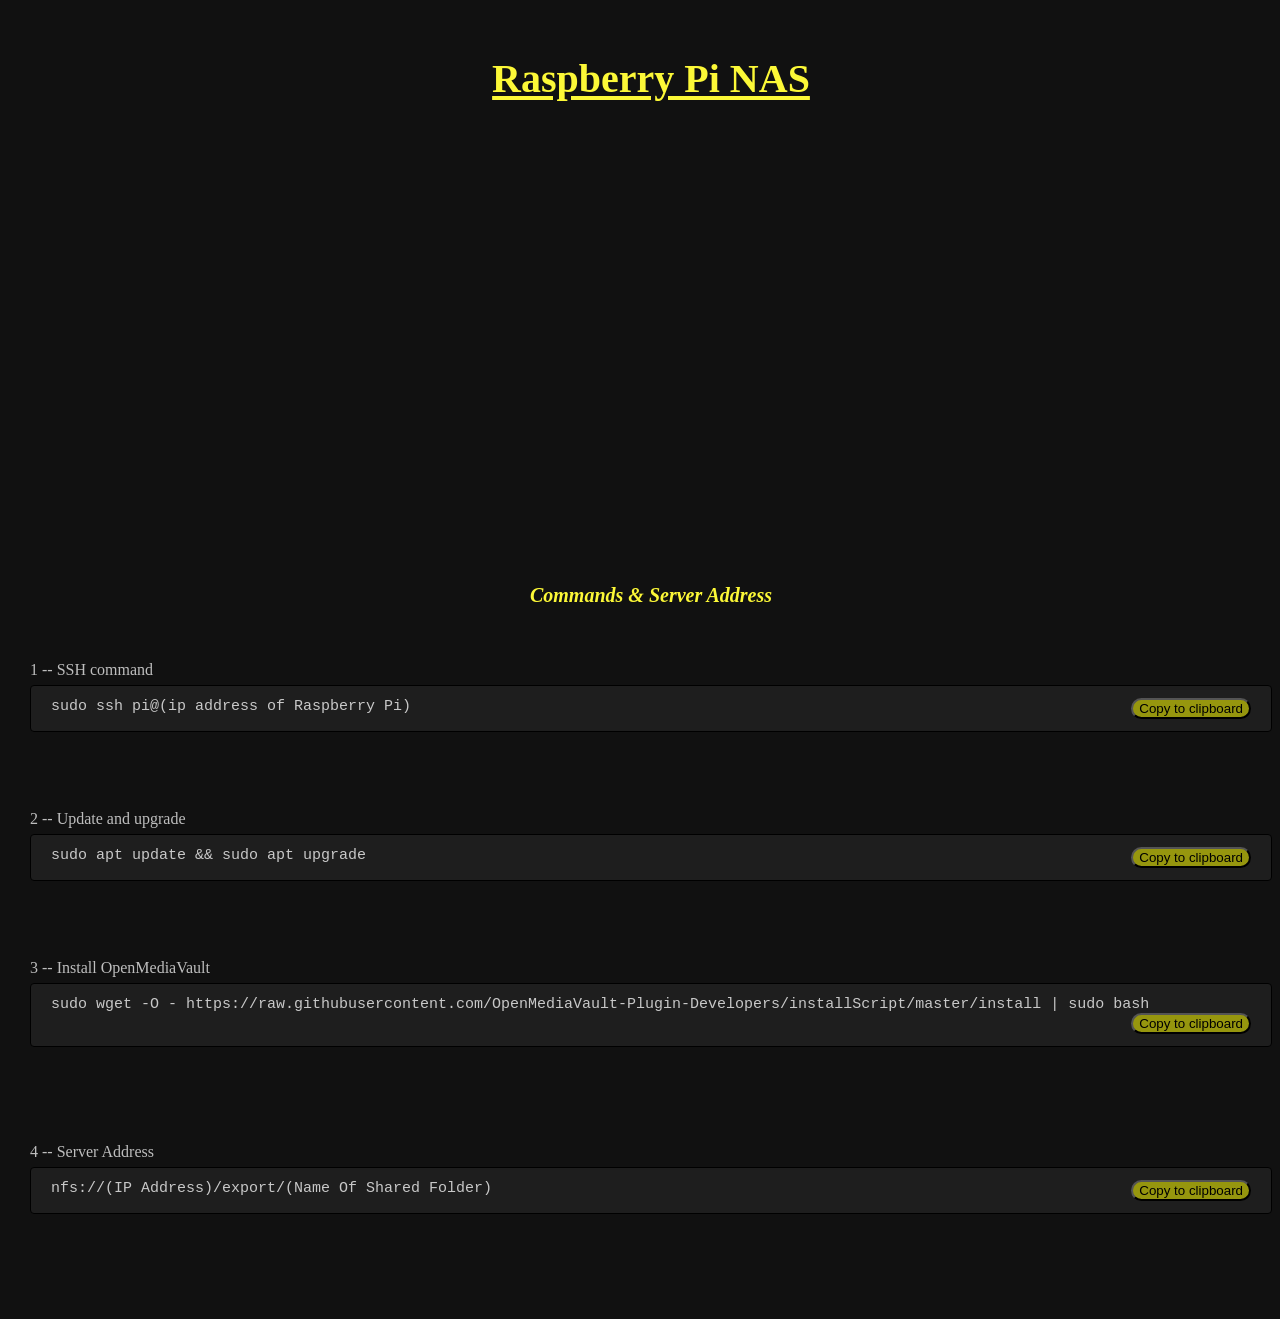
<file: pi_nas.html>
<html>
<head><div class="head_text"><br><u>Raspberry Pi NAS</u></div>
    <link rel="stylesheet" href="./css/pi_nas.css">
    <title>Projects - Raspberry Pi NAS</title>
</head>
<body>
    <br><br><br><br>
    <div style="text-align:center;"><iframe width="560" height="315" src="https://www.youtube.com/embed/D8r0jgKYAeE" title="YouTube video player" frameborder="0" allow="accelerometer; autoplay; clipboard-write; encrypted-media; gyroscope; picture-in-picture" allowfullscreen></iframe>
    </div>
    <div class="body_text">
    <br><br><br><br>
    <div class="header_text2"><br>Commands & Server Address</div>
</div>
<br><br><br>
    1 -- SSH command<br>
    <! --- &nbsp;&nbsp;&nbsp;&nbsp; Run this command:<br> 
<div class="codeblocks"><code> sudo ssh pi@(ip address of Raspberry Pi)</code>
    <button class="button_2" onclick="myFunction()" onmouseout="outFunc()">
        <span class="tooltiptext" id="myTooltip">Copy to clipboard</span>
        </button>
</div><br>
 <br>
 <br>
 <br>
 <br>
 2 -- Update and upgrade <br>
 <! --- &nbsp;&nbsp;&nbsp;&nbsp;   Run this command:<br>
<div class="codeblocks"><code> sudo apt update && sudo apt upgrade</code>
    <button class="button_2" onclick="myFunction2()" onmouseout="outFunc()">
        <span class="tooltiptext" id="myTooltip">Copy to clipboard</span>
        </button>
</div><br>
 <br>
 <br>
 <br>
 <br>
 3 -- Install OpenMediaVault<br>
 <! --- &nbsp;&nbsp;&nbsp;&nbsp;   Run this command:<br>
 <div class="codeblocks"><code>sudo wget -O - https://raw.githubusercontent.com/OpenMediaVault-Plugin-Developers/installScript/master/install | sudo bash</code>
    <button class="button_2" onclick="myFunction3()" onmouseout="outFunc()">
        <span class="tooltiptext" id="myTooltip">Copy to clipboard</span>
        </button>
</div> <br>
 <br>
 <br>
 <br>
 <br>
 <br>
 4 -- Server Address<br>
 <! --- &nbsp;&nbsp;&nbsp;&nbsp; Server Address:<br>
<div class="codeblocks"><code>nfs://(IP Address)/export/(Name Of Shared Folder)</code>
    <button class="button_2" onclick="myFunction4()" onmouseout="outFunc()">
        <span class="tooltiptext" id="myTooltip">Copy to clipboard</span>
        </button>
</div><br><br><br>
</div>
 
 <br><br><br>

 <script src="../js/pi_nas.js"></script>

</body>

</html>
</file>
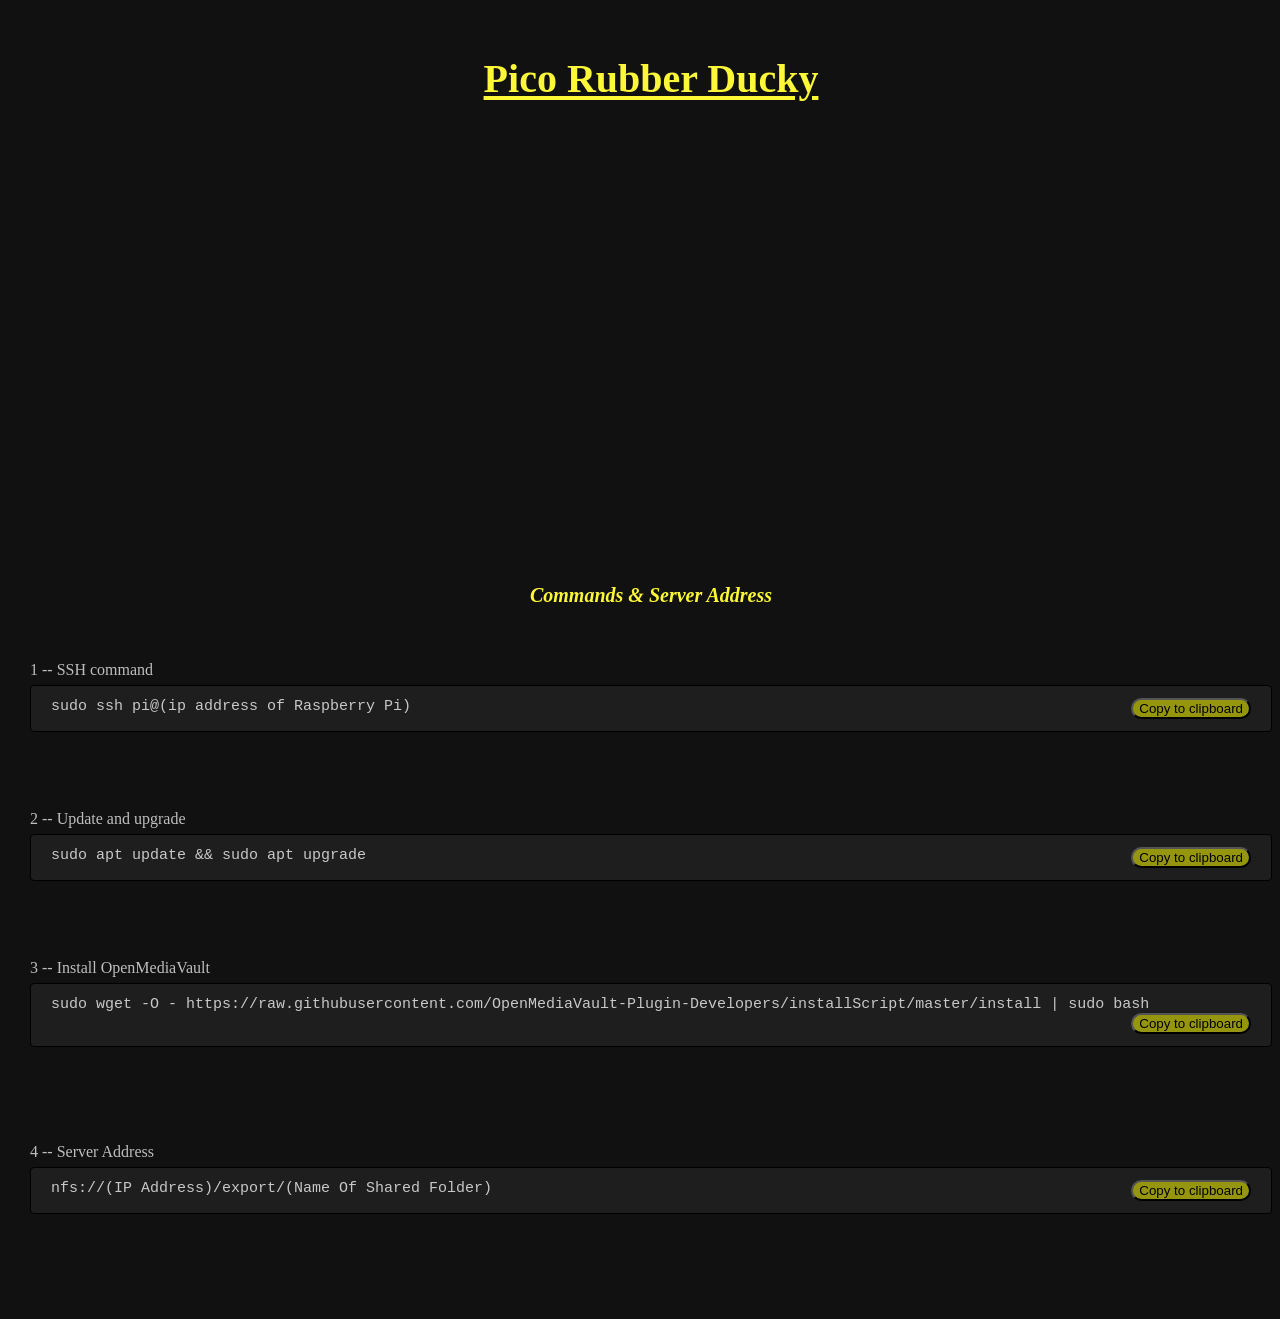
<file: pico_ducky.html>
<html>
<head><div class="head_text"><br><u>Pico Rubber Ducky</u></div>
    <link rel="stylesheet" href="./css/pico_ducky.css">
</head>
<body>
    <br><br><br><br>
    <div style="text-align:center;"><iframe  width="560" height="315" src="https://www.youtube.com/embed/Kjb2NbM7tvY" title="YouTube video player" frameborder="0" allow="accelerometer; autoplay; clipboard-write; encrypted-media; gyroscope; picture-in-picture" allowfullscreen></iframe>
    </div>
    <div class="body_text">
    <br><br><br><br>
    <div class="header_text2"><br>Commands & Server Address</div>
</div>
<br><br><br>
    1 -- SSH command<br>
    <! --- &nbsp;&nbsp;&nbsp;&nbsp; Run this command:<br> 
<div class="codeblocks"><code> sudo ssh pi@(ip address of Raspberry Pi)</code>
    <button class="button_2" onclick="myFunction()" onmouseout="outFunc()">
        <span class="tooltiptext" id="myTooltip">Copy to clipboard</span>
        </button>
</div><br>
 <br>
 <br>
 <br>
 <br>
 2 -- Update and upgrade <br>
 <! --- &nbsp;&nbsp;&nbsp;&nbsp;   Run this command:<br>
<div class="codeblocks"><code> sudo apt update && sudo apt upgrade</code>
    <button class="button_2" onclick="myFunction2()" onmouseout="outFunc()">
        <span class="tooltiptext" id="myTooltip">Copy to clipboard</span>
        </button>
</div><br>
 <br>
 <br>
 <br>
 <br>
 3 -- Install OpenMediaVault<br>
 <! --- &nbsp;&nbsp;&nbsp;&nbsp;   Run this command:<br>
 <div class="codeblocks"><code>sudo wget -O - https://raw.githubusercontent.com/OpenMediaVault-Plugin-Developers/installScript/master/install | sudo bash</code>
    <button class="button_2" onclick="myFunction3()" onmouseout="outFunc()">
        <span class="tooltiptext" id="myTooltip">Copy to clipboard</span>
        </button>
</div> <br>
 <br>
 <br>
 <br>
 <br>
 <br>
 4 -- Server Address<br>
 <! --- &nbsp;&nbsp;&nbsp;&nbsp; Server Address:<br>
<div class="codeblocks"><code>nfs://(IP Address)/export/(Name Of Shared Folder)</code>
    <button class="button_2" onclick="myFunction4()" onmouseout="outFunc()">
        <span class="tooltiptext" id="myTooltip">Copy to clipboard</span>
        </button>
</div><br><br><br>
</div>
 
 <br><br><br>

 <script src="./js/pico_ducky.js"></script>

</body>

</html>
</file>
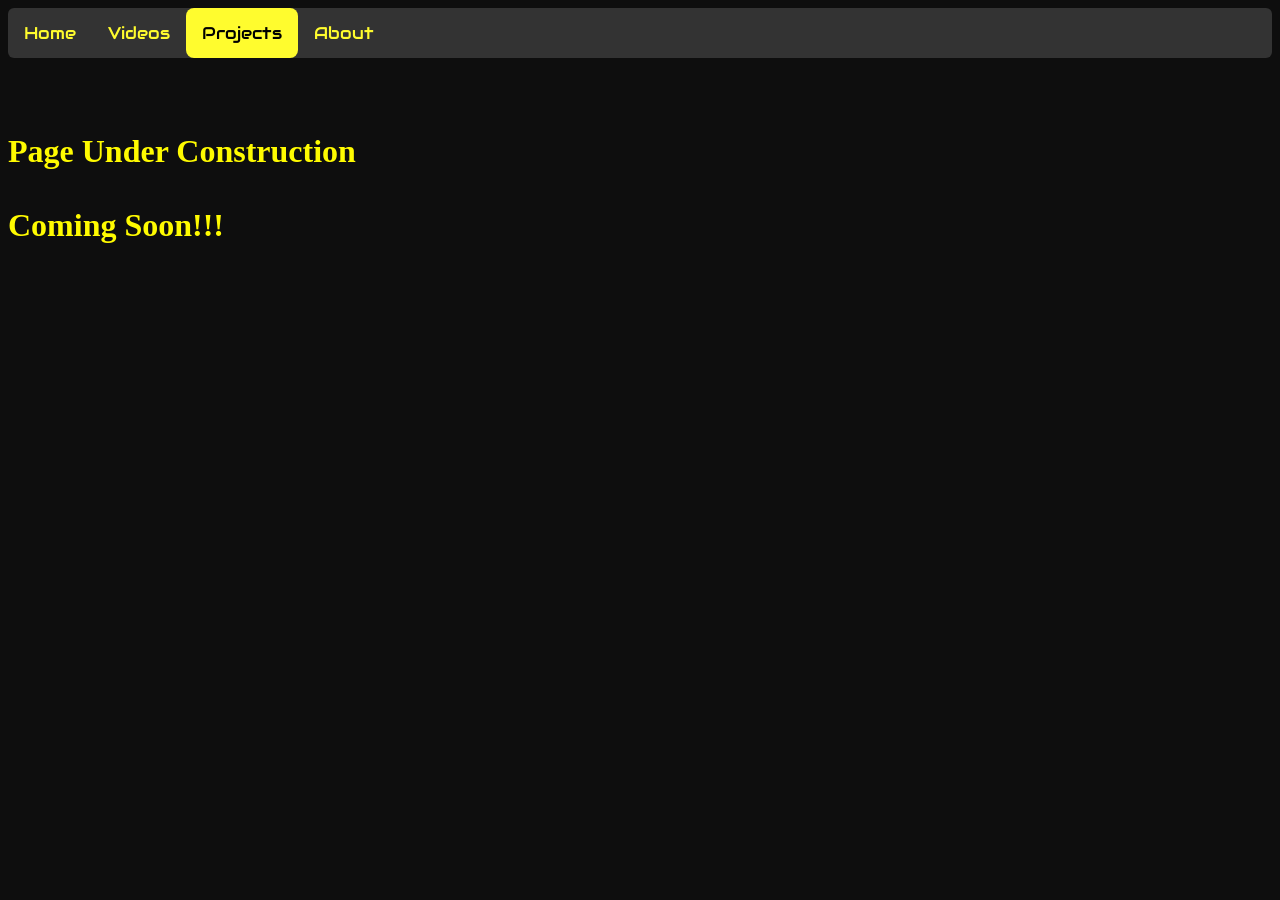
<file: projects.html>
<html>
<head>
<meta name="viewport" content="width=device-width, initial-scale=1">
<title>Projects - Coding_Daemon</title>
<link href="./css/index.css" rel="stylesheet">
<link href="./css/topnav.css" rel="stylesheet">
<link rel="stylesheet" href="https://fonts.googleapis.com/css?family=Audiowide">
<link rel="stylesheet" href="https://cdnjs.cloudflare.com/ajax/libs/font-awesome/4.7.0/css/font-awesome.min.css">
</head>
<body>

    <!---- Top Navigation Bar ---->

<div class="topnav" id="myTopnav">
  <a href="./index.html" >Home</a>
  <a href="./videos.html">Videos</a>
  <a href="./projects.html" class="active">Projects</a>
  <a href="./about.html">About</a>
  <a href="javascript:void(0);" class="icon" onclick="myFunction()">
    <i class="fa fa-bars"></i>
  </a>
</div>
<br><br><br>
<h1> Page Under Construction
  <br><br> Coming Soon!!!</h1>

 <script src="./js/index.js"></script>
</body>
</html>
</file>
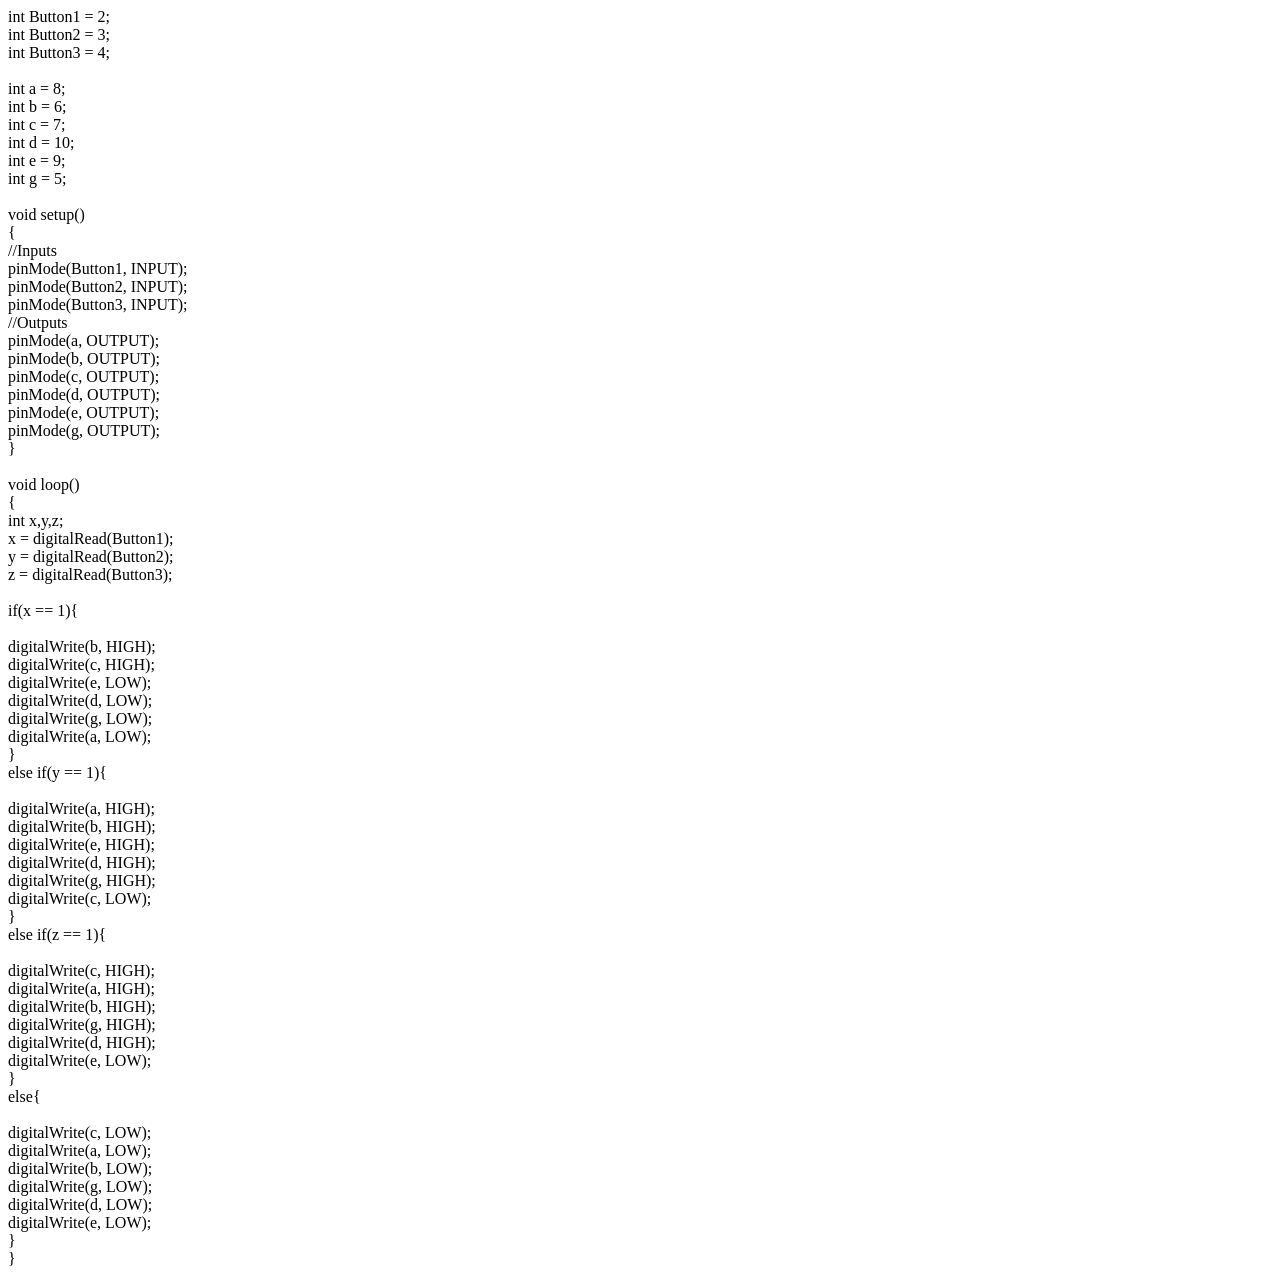
<file: raw.html>
<html>
<body>
    int Button1 = 2;<br>
    int Button2 = 3;<br>
    int Button3 = 4;<br>
    <br>
    int a = 8;<br>
    int b = 6;<br>
    int c = 7;<br>
    int d = 10;<br>
    int e = 9;<br>
    int g = 5;<br>
    <br>
    void setup()<br>
    {<br>
      //Inputs<br>
    pinMode(Button1, INPUT);<br>
    pinMode(Button2, INPUT);<br>
    pinMode(Button3, INPUT);<br>
      //Outputs<br>
    pinMode(a, OUTPUT);<br>
    pinMode(b, OUTPUT);<br>
    pinMode(c, OUTPUT);<br>
    pinMode(d, OUTPUT);<br>
    pinMode(e, OUTPUT);<br>
    pinMode(g, OUTPUT);<br>
    }<br>
    <br>
    void loop()<br>
    {<br>
      int x,y,z;<br>
      x = digitalRead(Button1);<br>
      y = digitalRead(Button2);<br>
      z = digitalRead(Button3);<br>
      <br>
      if(x == 1){<br>
        <br>
      digitalWrite(b, HIGH);<br>
      digitalWrite(c, HIGH);<br>
      digitalWrite(e, LOW);<br>
      digitalWrite(d, LOW);<br>
      digitalWrite(g, LOW);<br>
      digitalWrite(a, LOW);<br>
      }<br>
      else if(y == 1){<br>
        <br>
      digitalWrite(a, HIGH);<br>
      digitalWrite(b, HIGH);<br>
      digitalWrite(e, HIGH);<br>
      digitalWrite(d, HIGH);<br>
      digitalWrite(g, HIGH);<br>
      digitalWrite(c, LOW);<br>
      }<br>
      else if(z == 1){<br>
        <br>
      digitalWrite(c, HIGH);<br>
      digitalWrite(a, HIGH);<br>
      digitalWrite(b, HIGH);<br>
      digitalWrite(g, HIGH);<br>
      digitalWrite(d, HIGH);<br>
      digitalWrite(e, LOW);<br>
      }<br>
      else{<br>
        <br>
      digitalWrite(c, LOW);<br>
      digitalWrite(a, LOW);<br>
      digitalWrite(b, LOW);<br>
      digitalWrite(g, LOW);<br>
      digitalWrite(d, LOW);<br>
      digitalWrite(e, LOW);<br>
      }<br>
    }<br>
</body>

</html>
</file>
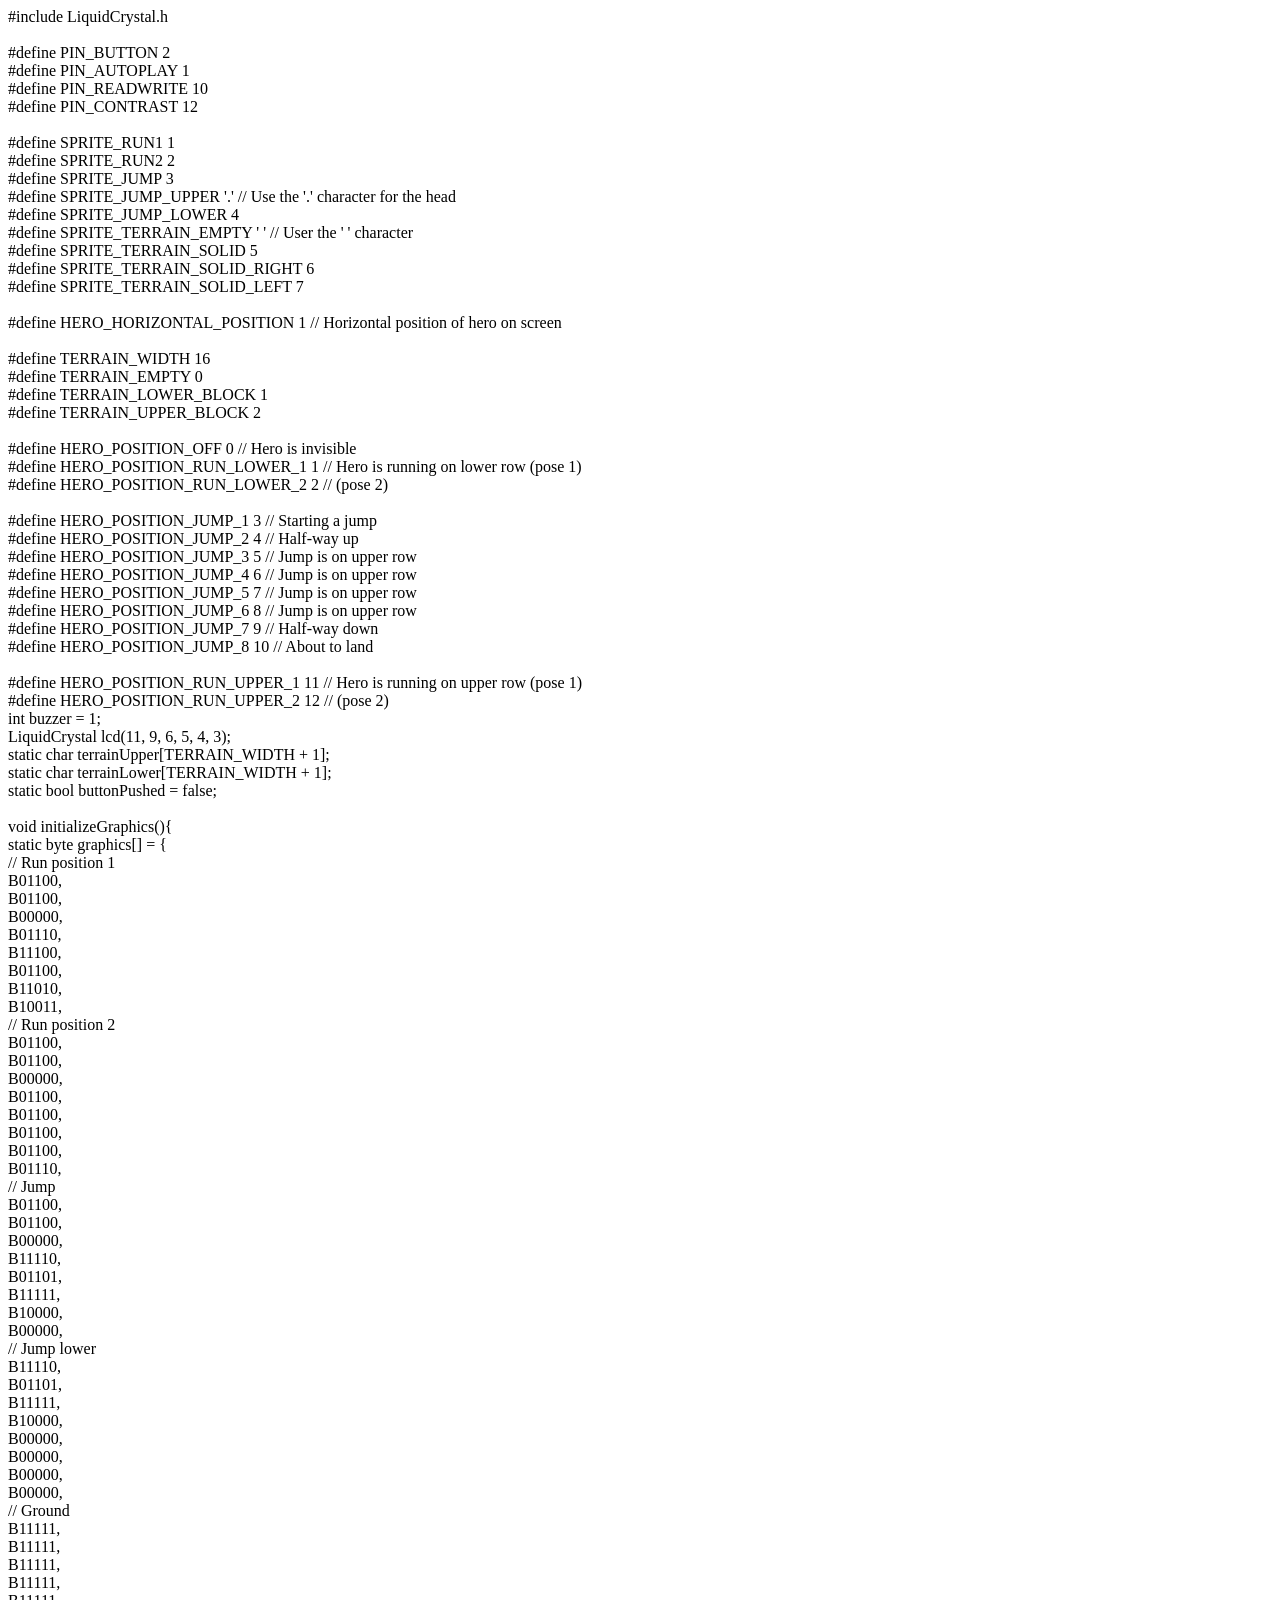
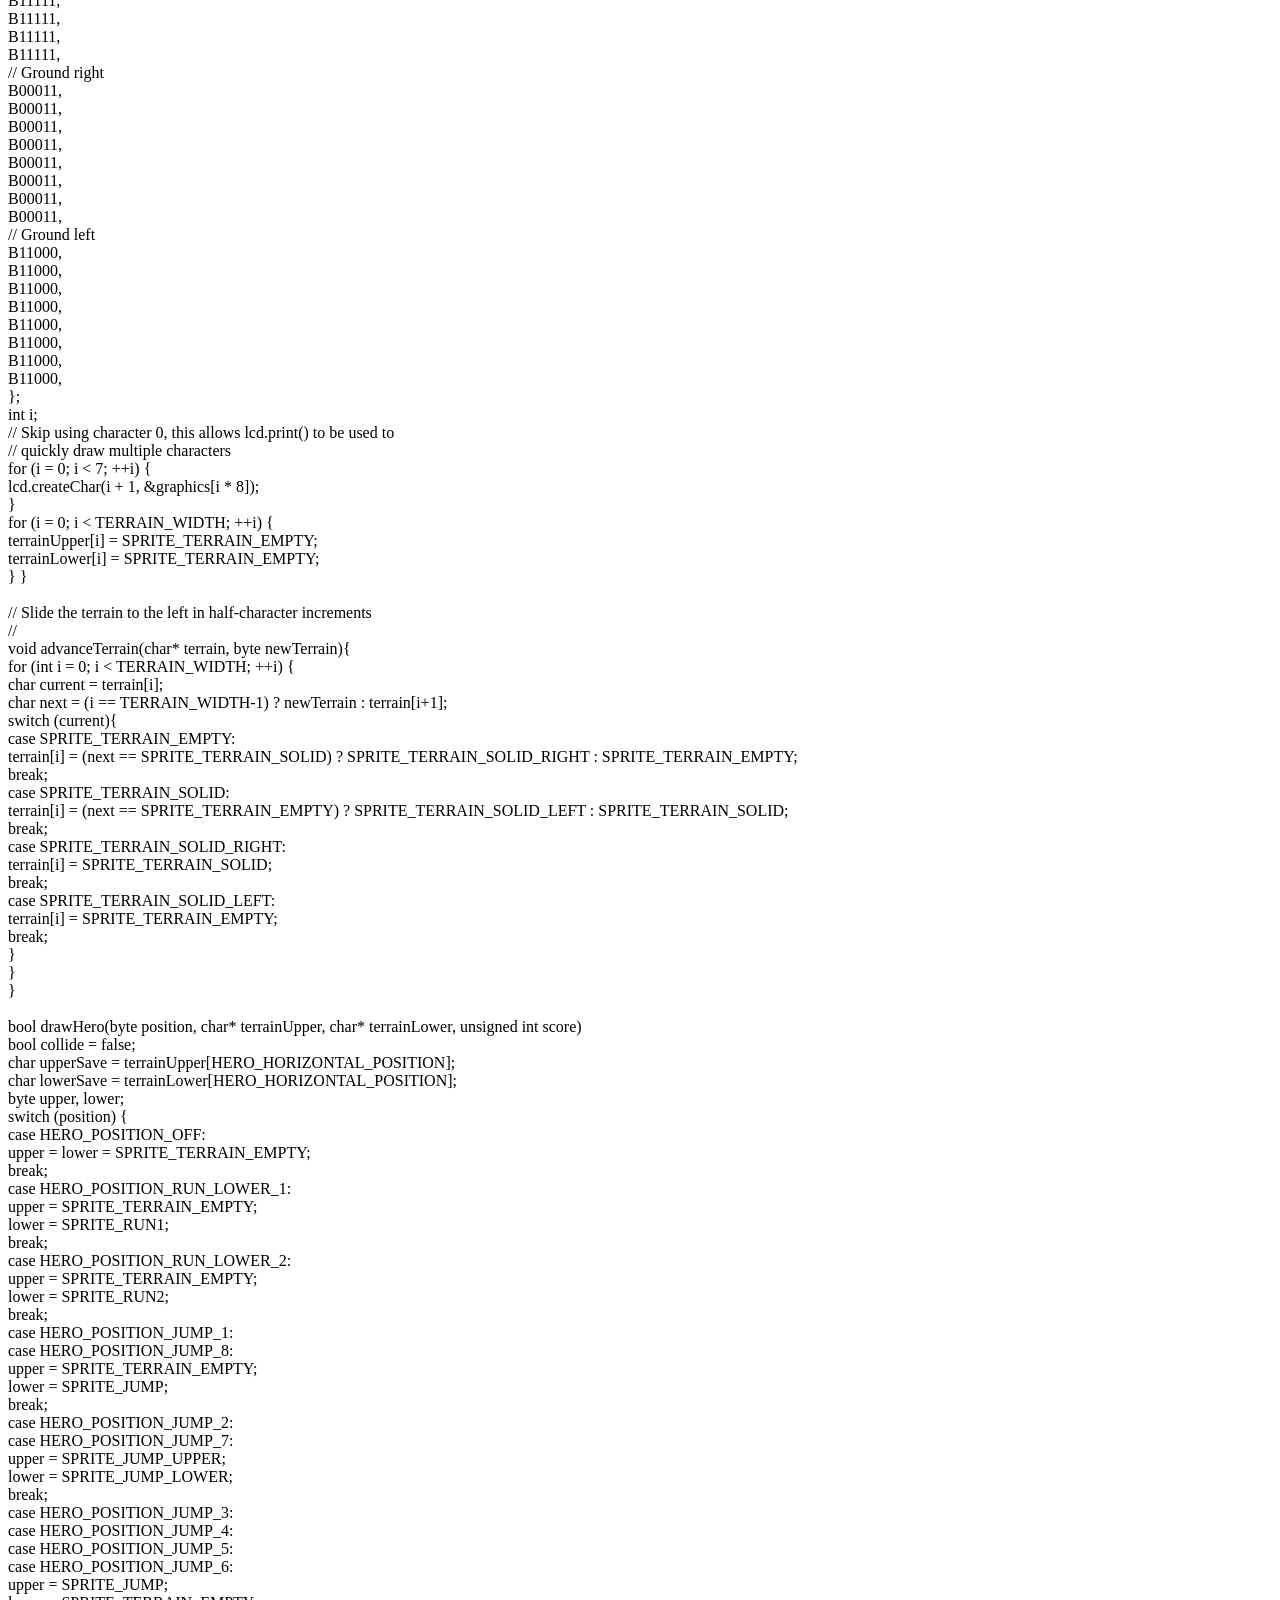
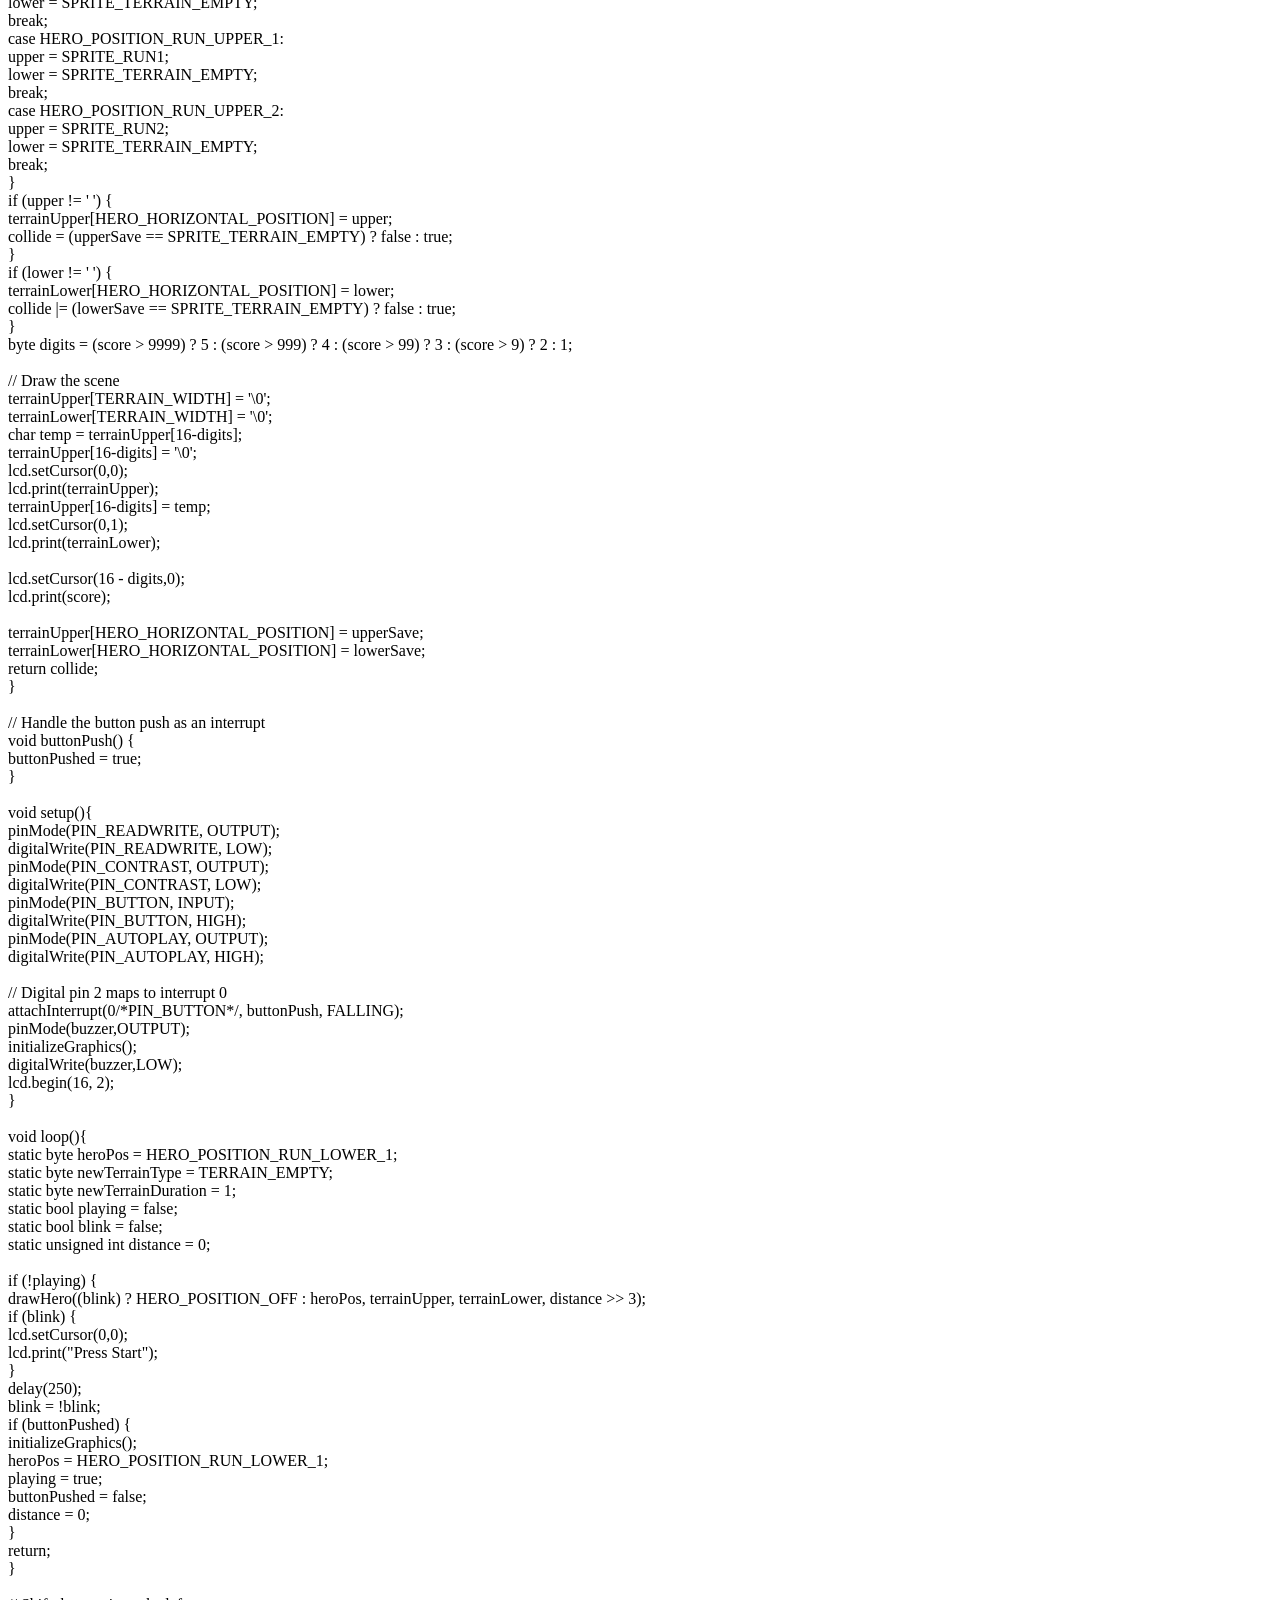
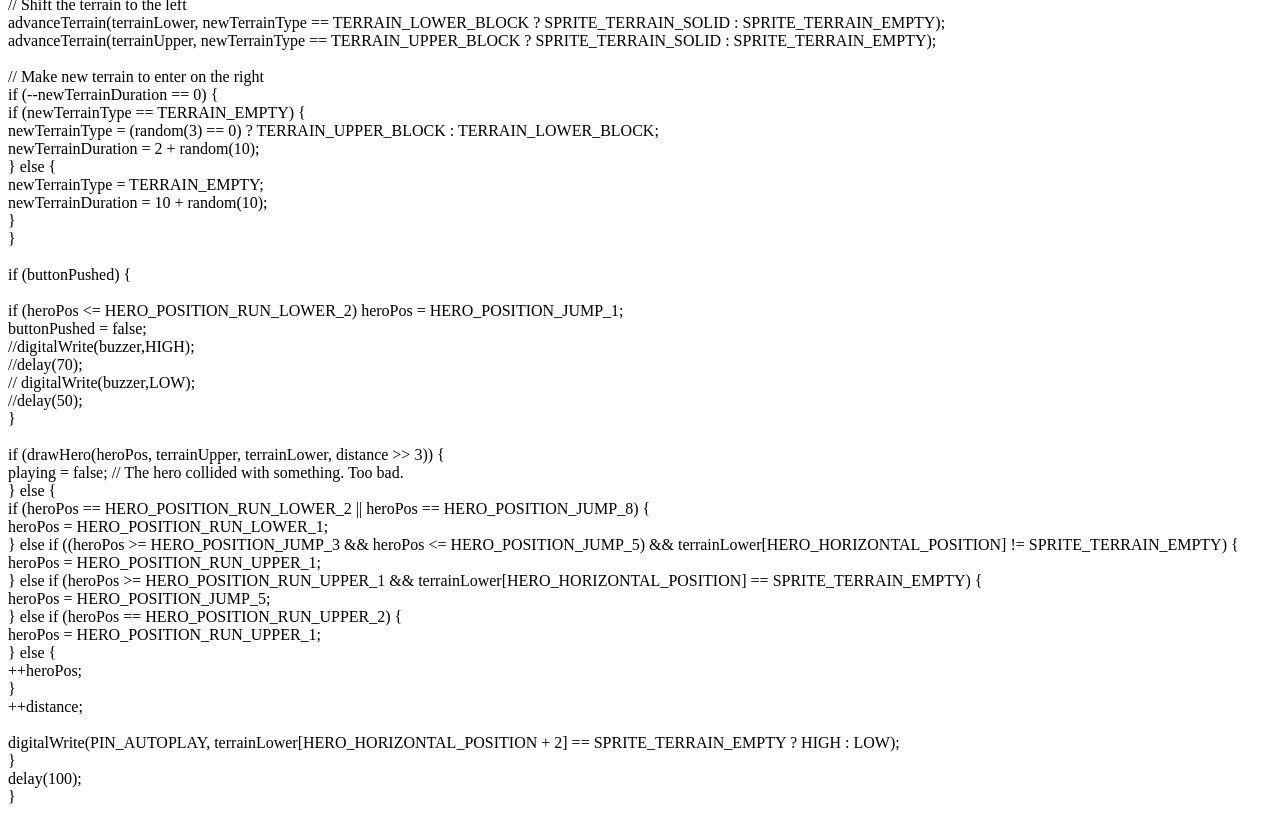
<file: raw2.html>
<html>
<body>
    #include LiquidCrystal.h <br>
    <br>
    #define PIN_BUTTON 2<br>
    #define PIN_AUTOPLAY 1<br>
    #define PIN_READWRITE 10<br>
    #define PIN_CONTRAST 12<br>
    <br>
    #define SPRITE_RUN1 1<br>
    #define SPRITE_RUN2 2<br>
    #define SPRITE_JUMP 3<br>
    #define SPRITE_JUMP_UPPER '.'         // Use the '.' character for the head<br>
    #define SPRITE_JUMP_LOWER 4<br>
    #define SPRITE_TERRAIN_EMPTY ' '      // User the ' ' character<br>
    #define SPRITE_TERRAIN_SOLID 5<br>
    #define SPRITE_TERRAIN_SOLID_RIGHT 6<br>
    #define SPRITE_TERRAIN_SOLID_LEFT 7<br>
    <br>
    #define HERO_HORIZONTAL_POSITION 1    // Horizontal position of hero on screen<br>
    <br>
    #define TERRAIN_WIDTH 16<br>
    #define TERRAIN_EMPTY 0<br>
    #define TERRAIN_LOWER_BLOCK 1<br>
    #define TERRAIN_UPPER_BLOCK 2<br>
    <br>
    #define HERO_POSITION_OFF 0          // Hero is invisible<br>
    #define HERO_POSITION_RUN_LOWER_1 1  // Hero is running on lower row (pose 1)<br>
    #define HERO_POSITION_RUN_LOWER_2 2  //                              (pose 2)<br>
    <br>
    #define HERO_POSITION_JUMP_1 3       // Starting a jump<br>
    #define HERO_POSITION_JUMP_2 4       // Half-way up<br>
    #define HERO_POSITION_JUMP_3 5       // Jump is on upper row<br>
    #define HERO_POSITION_JUMP_4 6       // Jump is on upper row<br>
    #define HERO_POSITION_JUMP_5 7       // Jump is on upper row<br>
    #define HERO_POSITION_JUMP_6 8       // Jump is on upper row<br>
    #define HERO_POSITION_JUMP_7 9       // Half-way down<br>
    #define HERO_POSITION_JUMP_8 10      // About to land<br>
    <br>
    #define HERO_POSITION_RUN_UPPER_1 11 // Hero is running on upper row (pose 1)<br>
    #define HERO_POSITION_RUN_UPPER_2 12 //                              (pose 2)<br>
    int buzzer = 1;<br>
    LiquidCrystal lcd(11, 9, 6, 5, 4, 3);<br>
    static char terrainUpper[TERRAIN_WIDTH + 1];<br>
    static char terrainLower[TERRAIN_WIDTH + 1];<br>
    static bool buttonPushed = false;<br>
    <br>
    void initializeGraphics(){<br>
      static byte graphics[] = {<br>
        // Run position 1<br>
        B01100,<br>
        B01100,<br>
        B00000,<br>
        B01110,<br>
        B11100,<br>
        B01100,<br>
        B11010,<br>
        B10011,<br>
        // Run position 2<br>
        B01100,<br>
        B01100,<br>
        B00000,<br>
        B01100,<br>
        B01100,<br>
        B01100,<br>
        B01100,<br>
        B01110,<br>
        // Jump<br>
        B01100,<br>
        B01100,<br>
        B00000,<br>
        B11110,<br>
        B01101,<br>
        B11111,<br>
        B10000,<br>
        B00000,<br>
        // Jump lower<br>
        B11110,<br>
        B01101,<br>
        B11111,<br>
        B10000,<br>
        B00000,<br>
        B00000,<br>
        B00000,<br>
        B00000,<br>
        // Ground<br>
        B11111,<br>
        B11111,<br>
        B11111,<br>
        B11111,<br>
        B11111,<br>
        B11111,<br>
        B11111,<br>
        B11111,<br>
        // Ground right<br>
        B00011,<br>
        B00011,<br>
        B00011,<br>
        B00011,<br>
        B00011,<br>
        B00011,<br>
        B00011,<br>
        B00011,<br>
        // Ground left<br>
        B11000,<br>
        B11000,<br>
        B11000,<br>
        B11000,<br>
        B11000,<br>
        B11000,<br>
        B11000,<br>
        B11000,<br>
      };<br>
      int i;<br>
      // Skip using character 0, this allows lcd.print() to be used to<br>
      // quickly draw multiple characters<br>
      for (i = 0; i < 7; ++i) {<br>
        lcd.createChar(i + 1, &graphics[i * 8]);<br>
      }<br>
      for (i = 0; i < TERRAIN_WIDTH; ++i) {<br>
        terrainUpper[i] = SPRITE_TERRAIN_EMPTY;<br>
        terrainLower[i] = SPRITE_TERRAIN_EMPTY;<br>
      }
    }<br>
    <br>
    // Slide the terrain to the left in half-character increments<br>
    //<br>
    void advanceTerrain(char* terrain, byte newTerrain){<br>
      for (int i = 0; i < TERRAIN_WIDTH; ++i) {<br>
        char current = terrain[i];<br>
        char next = (i == TERRAIN_WIDTH-1) ? newTerrain : terrain[i+1];<br>
        switch (current){<br>
          case SPRITE_TERRAIN_EMPTY:<br>
            terrain[i] = (next == SPRITE_TERRAIN_SOLID) ? SPRITE_TERRAIN_SOLID_RIGHT : SPRITE_TERRAIN_EMPTY;<br>
            break;<br>
          case SPRITE_TERRAIN_SOLID:<br>
            terrain[i] = (next == SPRITE_TERRAIN_EMPTY) ? SPRITE_TERRAIN_SOLID_LEFT : SPRITE_TERRAIN_SOLID;<br>
            break;<br>
          case SPRITE_TERRAIN_SOLID_RIGHT:<br>
            terrain[i] = SPRITE_TERRAIN_SOLID;<br>
            break;<br>
          case SPRITE_TERRAIN_SOLID_LEFT:<br>
            terrain[i] = SPRITE_TERRAIN_EMPTY;<br>
            break;<br>
        }<br>
      }<br>
    }<br>
    <br>
    bool drawHero(byte position, char* terrainUpper, char* terrainLower, unsigned int score) <br>
      bool collide = false;<br>
      char upperSave = terrainUpper[HERO_HORIZONTAL_POSITION];<br>
      char lowerSave = terrainLower[HERO_HORIZONTAL_POSITION];<br>
      byte upper, lower;<br>
      switch (position) {<br>
        case HERO_POSITION_OFF:<br>
          upper = lower = SPRITE_TERRAIN_EMPTY;<br>
          break;<br>
        case HERO_POSITION_RUN_LOWER_1:<br>
          upper = SPRITE_TERRAIN_EMPTY;<br>
          lower = SPRITE_RUN1;<br>
          break;<br>
        case HERO_POSITION_RUN_LOWER_2:<br>
          upper = SPRITE_TERRAIN_EMPTY;<br>
          lower = SPRITE_RUN2;<br>
          break;<br>
        case HERO_POSITION_JUMP_1:<br>
        case HERO_POSITION_JUMP_8:<br>
          upper = SPRITE_TERRAIN_EMPTY;<br>
          lower = SPRITE_JUMP;<br>
          break;<br>
        case HERO_POSITION_JUMP_2:<br>
        case HERO_POSITION_JUMP_7:<br>
          upper = SPRITE_JUMP_UPPER;<br>
          lower = SPRITE_JUMP_LOWER;<br>
          break;<br>
        case HERO_POSITION_JUMP_3:<br>
        case HERO_POSITION_JUMP_4:<br>
        case HERO_POSITION_JUMP_5:<br>
        case HERO_POSITION_JUMP_6:<br>
          upper = SPRITE_JUMP;<br>
          lower = SPRITE_TERRAIN_EMPTY;<br>
          break;<br>
        case HERO_POSITION_RUN_UPPER_1:<br>
          upper = SPRITE_RUN1;<br>
          lower = SPRITE_TERRAIN_EMPTY;<br>
          break;<br>
        case HERO_POSITION_RUN_UPPER_2:<br>
          upper = SPRITE_RUN2;<br>
          lower = SPRITE_TERRAIN_EMPTY;<br>
          break;<br>
      }<br>
      if (upper != ' ') {<br>
        terrainUpper[HERO_HORIZONTAL_POSITION] = upper;<br>
        collide = (upperSave == SPRITE_TERRAIN_EMPTY) ? false : true;<br>
      }<br>
      if (lower != ' ') {<br>
        terrainLower[HERO_HORIZONTAL_POSITION] = lower;<br>
        collide |= (lowerSave == SPRITE_TERRAIN_EMPTY) ? false : true;<br>
      }
      <br>
      byte digits = (score > 9999) ? 5 : (score > 999) ? 4 : (score > 99) ? 3 : (score > 9) ? 2 : 1;<br>
      <br>
      // Draw the scene<br>
      terrainUpper[TERRAIN_WIDTH] = '\0';<br>
      terrainLower[TERRAIN_WIDTH] = '\0';<br>
      char temp = terrainUpper[16-digits];<br>
      terrainUpper[16-digits] = '\0';<br>
      lcd.setCursor(0,0);<br>
      lcd.print(terrainUpper);<br>
      terrainUpper[16-digits] = temp;  <br>
      lcd.setCursor(0,1);<br>
      lcd.print(terrainLower);<br>
      <br>
      lcd.setCursor(16 - digits,0);<br>
      lcd.print(score);<br>
      <br>
      terrainUpper[HERO_HORIZONTAL_POSITION] = upperSave;<br>
      terrainLower[HERO_HORIZONTAL_POSITION] = lowerSave;<br>
      return collide;<br>
    }<br>
    <br>
    // Handle the button push as an interrupt<br>
    void buttonPush() {<br>
      buttonPushed = true;<br>
    }<br>
    <br>
    void setup(){<br>
      pinMode(PIN_READWRITE, OUTPUT);<br>
      digitalWrite(PIN_READWRITE, LOW);<br>
      pinMode(PIN_CONTRAST, OUTPUT);<br>
      digitalWrite(PIN_CONTRAST, LOW);<br>
      pinMode(PIN_BUTTON, INPUT);<br>
      digitalWrite(PIN_BUTTON, HIGH);<br>
      pinMode(PIN_AUTOPLAY, OUTPUT);<br>
      digitalWrite(PIN_AUTOPLAY, HIGH);<br>
      <br>
      // Digital pin 2 maps to interrupt 0<br>
      attachInterrupt(0/*PIN_BUTTON*/, buttonPush, FALLING);<br>
      pinMode(buzzer,OUTPUT);<br>
      initializeGraphics();<br>
      digitalWrite(buzzer,LOW);<br>
      lcd.begin(16, 2);<br>
    }<br>
    <br>
    void loop(){<br>
      static byte heroPos = HERO_POSITION_RUN_LOWER_1;<br>
      static byte newTerrainType = TERRAIN_EMPTY;<br>
      static byte newTerrainDuration = 1;<br>
      static bool playing = false;<br>
      static bool blink = false;<br>
      static unsigned int distance = 0;<br>
      <br>
      if (!playing) {<br>
        drawHero((blink) ? HERO_POSITION_OFF : heroPos, terrainUpper, terrainLower, distance >> 3);<br>
        if (blink) {<br>
          lcd.setCursor(0,0);<br>
          lcd.print("Press Start");<br>
        }<br>
        delay(250);<br>
        blink = !blink;<br>
        if (buttonPushed) {<br>
          initializeGraphics();<br>
          heroPos = HERO_POSITION_RUN_LOWER_1;<br>
          playing = true;<br>
          buttonPushed = false;<br>
          distance = 0;<br>
        }<br>
        return;<br>
      }<br>
      <br>
      // Shift the terrain to the left<br>
      advanceTerrain(terrainLower, newTerrainType == TERRAIN_LOWER_BLOCK ? SPRITE_TERRAIN_SOLID : SPRITE_TERRAIN_EMPTY);<br>
      advanceTerrain(terrainUpper, newTerrainType == TERRAIN_UPPER_BLOCK ? SPRITE_TERRAIN_SOLID : SPRITE_TERRAIN_EMPTY);<br>
      <br>
      // Make new terrain to enter on the right<br>
      if (--newTerrainDuration == 0) {<br>
        if (newTerrainType == TERRAIN_EMPTY) {<br>
          newTerrainType = (random(3) == 0) ? TERRAIN_UPPER_BLOCK : TERRAIN_LOWER_BLOCK;<br>
          newTerrainDuration = 2 + random(10);<br>
        } else {<br>
          newTerrainType = TERRAIN_EMPTY;<br>
          newTerrainDuration = 10 + random(10);<br>
        }<br>
      }<br>
      <br>
      if (buttonPushed) {<br>
        <br>
        if (heroPos <= HERO_POSITION_RUN_LOWER_2) heroPos = HERO_POSITION_JUMP_1;<br>
        buttonPushed = false;<br>
        //digitalWrite(buzzer,HIGH);<br>
        //delay(70);<br>
       // digitalWrite(buzzer,LOW);<br>
        //delay(50);<br>
      }  <br>
      <br>
      if (drawHero(heroPos, terrainUpper, terrainLower, distance >> 3)) {<br>
        playing = false; // The hero collided with something. Too bad.<br>
      } else {<br>
        if (heroPos == HERO_POSITION_RUN_LOWER_2 || heroPos == HERO_POSITION_JUMP_8) {<br>
          heroPos = HERO_POSITION_RUN_LOWER_1;<br>
        } else if ((heroPos >= HERO_POSITION_JUMP_3 && heroPos <= HERO_POSITION_JUMP_5) && terrainLower[HERO_HORIZONTAL_POSITION] != SPRITE_TERRAIN_EMPTY) {<br>
          heroPos = HERO_POSITION_RUN_UPPER_1;<br>
        } else if (heroPos >= HERO_POSITION_RUN_UPPER_1 && terrainLower[HERO_HORIZONTAL_POSITION] == SPRITE_TERRAIN_EMPTY) {<br>
          heroPos = HERO_POSITION_JUMP_5;<br>
        } else if (heroPos == HERO_POSITION_RUN_UPPER_2) {<br>
          heroPos = HERO_POSITION_RUN_UPPER_1;<br>
        } else {<br>
          ++heroPos;<br>
        }<br>
        ++distance;<br>
        <br>
        digitalWrite(PIN_AUTOPLAY, terrainLower[HERO_HORIZONTAL_POSITION + 2] == SPRITE_TERRAIN_EMPTY ? HIGH : LOW);<br>
      }<br>
      delay(100);<br>
    }<br>
</body>

</html>
</file>
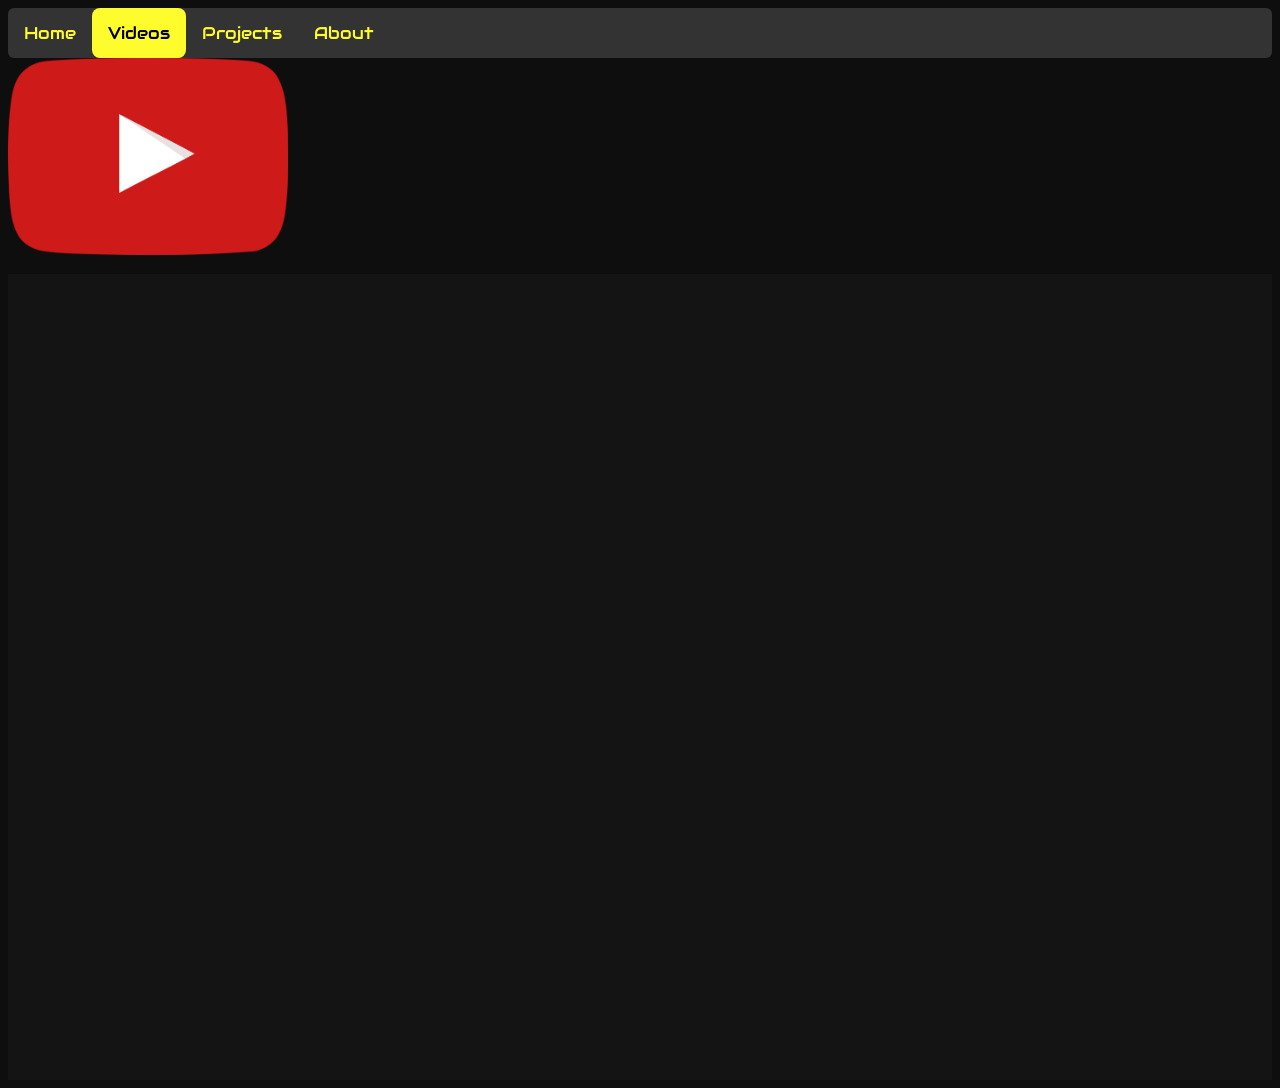
<file: videos.html>
<html>
<head>
<meta name="viewport" content="width=device-width, initial-scale=1">
<title>Videos - Coding_Daemon</title>
<link href="./css/videos.css" rel="stylesheet">
<link href="./css/topnav.css" rel="stylesheet">
<link rel="stylesheet" href="https://fonts.googleapis.com/css?family=Audiowide">
<link rel="stylesheet" href="https://cdnjs.cloudflare.com/ajax/libs/font-awesome/4.7.0/css/font-awesome.min.css">
</head>
<body>

    <!---- Top Navigation Bar ---->

<div class="topnav" id="myTopnav">
  <a href="./index.html">Home</a>
  <a href="./videos.html" class="active" >Videos</a>
  <a href="./projects.html">Projects</a>
  <a href="./about.html">About</a>
  <a href="javascript:void(0);" class="icon" onclick="myFunction()">
    <i class="fa fa-bars"></i>
  </a>
</div>

<div>
  <a href="https://youtube.com/c/codingdaemon/videos">
<img src="./img/youtube_logo.png" alt="YouTube Logo" class="responsive_top_img"  >
</a>
</div>
<br><br><br><br><br><br><br><br><br><br><br><br>

<div class="videos_iframe">

    <iframe width="280" height="157.5" src="https://www.youtube.com/embed/D8r0jgKYAeE" title="YouTube video player" frameborder="0" allow="accelerometer; autoplay; clipboard-write; encrypted-media; gyroscope; picture-in-picture" allowfullscreen></iframe> 
    <iframe width="280" height="157.5" src="https://www.youtube.com/embed/Kjb2NbM7tvY" title="YouTube video player" frameborder="0" allow="accelerometer; autoplay; clipboard-write; encrypted-media; gyroscope; picture-in-picture" allowfullscreen></iframe> 
    <iframe width="280" height="157.5" src="https://www.youtube.com/embed/7uEKTP0RDAA" title="YouTube video player" frameborder="0" allow="accelerometer; autoplay; clipboard-write; encrypted-media; gyroscope; picture-in-picture" allowfullscreen></iframe> 
    <iframe width="280" height="157.5" src="https://www.youtube.com/embed/JvqvgjXFrK4" title="YouTube video player" frameborder="0" allow="accelerometer; autoplay; clipboard-write; encrypted-media; gyroscope; picture-in-picture" allowfullscreen></iframe> 
    <iframe width="280" height="157.5" src="https://www.youtube.com/embed/rBSqUfZFjA0" title="YouTube video player" frameborder="0" allow="accelerometer; autoplay; clipboard-write; encrypted-media; gyroscope; picture-in-picture" allowfullscreen></iframe> 
    <iframe width="280" height="157.5" src="https://www.youtube.com/embed/eUg7odS54AY" title="YouTube video player" frameborder="0" allow="accelerometer; autoplay; clipboard-write; encrypted-media; gyroscope; picture-in-picture" allowfullscreen></iframe> 
    <iframe width="280" height="157.5" src="https://www.youtube.com/embed/IINPDEv9WxM" title="YouTube video player" frameborder="0" allow="accelerometer; autoplay; clipboard-write; encrypted-media; gyroscope; picture-in-picture" allowfullscreen></iframe> 
    <iframe width="280" height="157.5" src="https://www.youtube.com/embed/9llQusID5tU" title="YouTube video player" frameborder="0" allow="accelerometer; autoplay; clipboard-write; encrypted-media; gyroscope; picture-in-picture" allowfullscreen></iframe> 
    <iframe width="280" height="157.5" src="https://www.youtube.com/embed/ynerOpCnwwU" title="YouTube video player" frameborder="0" allow="accelerometer; autoplay; clipboard-write; encrypted-media; gyroscope; picture-in-picture" allowfullscreen></iframe> 
    <iframe width="280" height="157.5" src="https://www.youtube.com/embed/i-C34cJ8hsU" title="YouTube video player" frameborder="0" allow="accelerometer; autoplay; clipboard-write; encrypted-media; gyroscope; picture-in-picture" allowfullscreen></iframe> 
    <iframe width="280" height="157.5" src="https://www.youtube.com/embed/qUX4uh4SqAA" title="YouTube video player" frameborder="0" allow="accelerometer; autoplay; clipboard-write; encrypted-media; gyroscope; picture-in-picture" allowfullscreen></iframe> 

</div>

<script src="./js/index.js"></script>
</body>
</html>
</file>
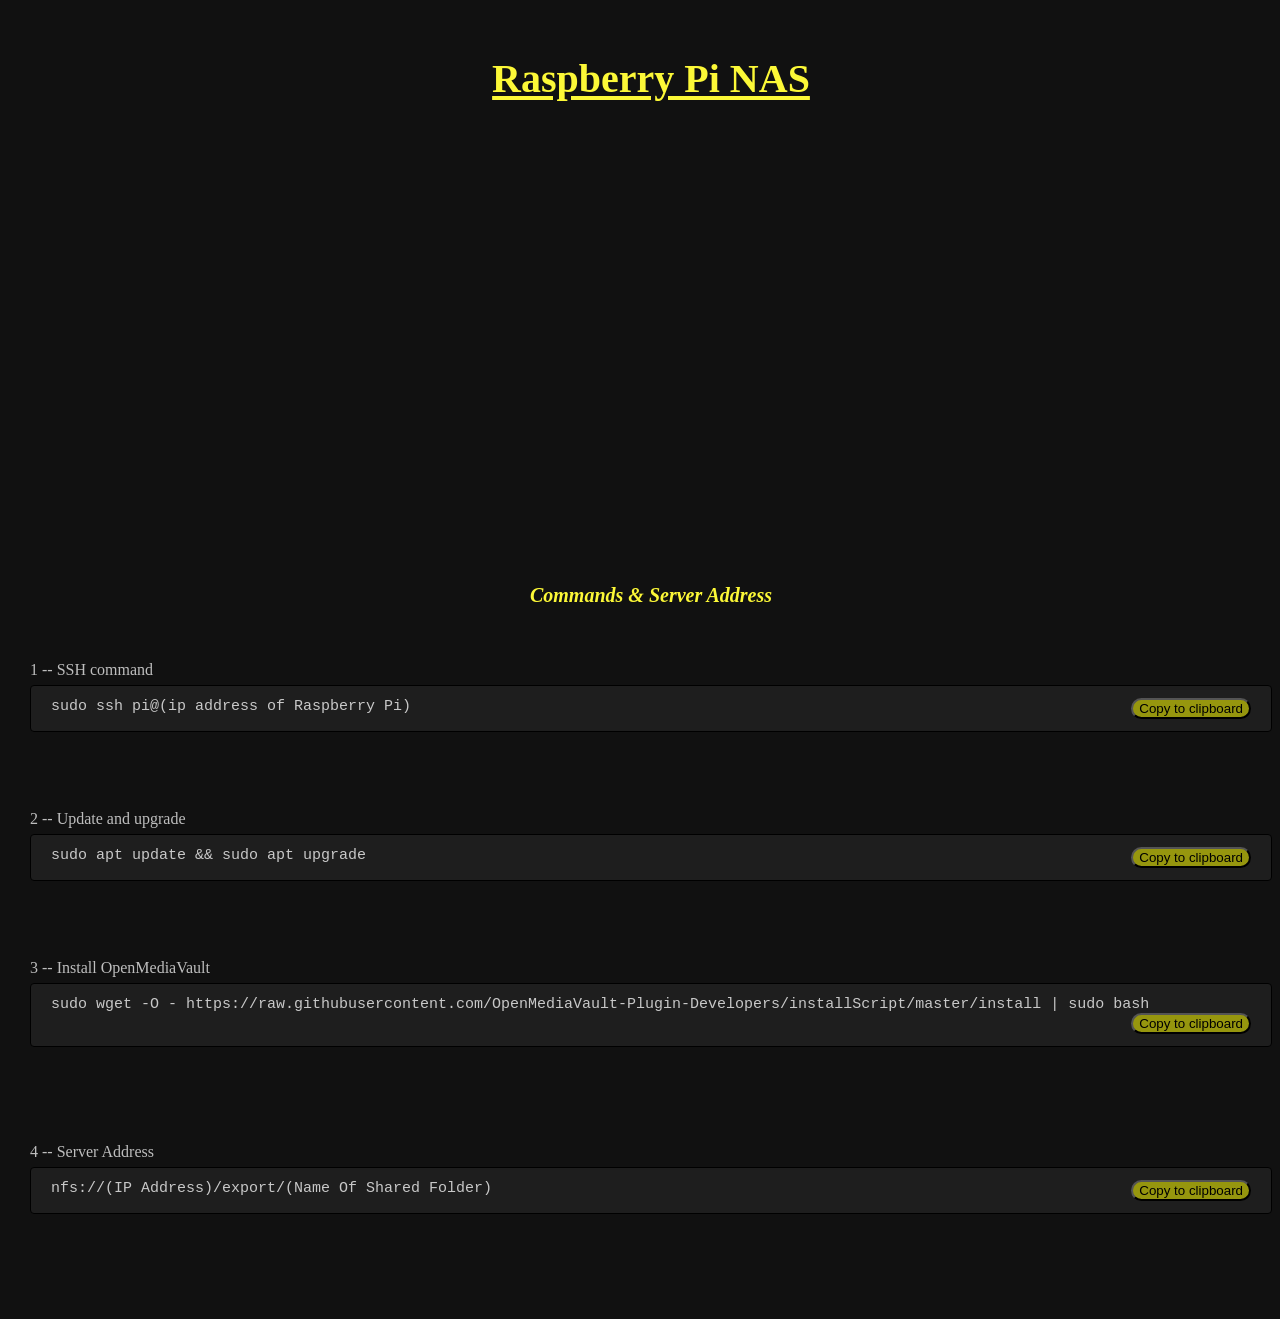
<file: html/pi_nas.html>
<html>
<head><div class="head_text"><br><u>Raspberry Pi NAS</u></div>
    <link rel="stylesheet" href="../css/pi_nas.css">
    <title>Projects - Raspberry Pi NAS</title>
</head>
<body>
    <br><br><br><br>
    <div style="text-align:center;"><iframe width="560" height="315" src="https://www.youtube.com/embed/D8r0jgKYAeE" title="YouTube video player" frameborder="0" allow="accelerometer; autoplay; clipboard-write; encrypted-media; gyroscope; picture-in-picture" allowfullscreen></iframe>
    </div>
    <div class="body_text">
    <br><br><br><br>
    <div class="header_text2"><br>Commands & Server Address</div>
</div>
<br><br><br>
    1 -- SSH command<br>
    <! --- &nbsp;&nbsp;&nbsp;&nbsp; Run this command:<br> 
<div class="codeblocks"><code> sudo ssh pi@(ip address of Raspberry Pi)</code>
    <button class="button_2" onclick="myFunction()" onmouseout="outFunc()">
        <span class="tooltiptext" id="myTooltip">Copy to clipboard</span>
        </button>
</div><br>
 <br>
 <br>
 <br>
 <br>
 2 -- Update and upgrade <br>
 <! --- &nbsp;&nbsp;&nbsp;&nbsp;   Run this command:<br>
<div class="codeblocks"><code> sudo apt update && sudo apt upgrade</code>
    <button class="button_2" onclick="myFunction2()" onmouseout="outFunc()">
        <span class="tooltiptext" id="myTooltip">Copy to clipboard</span>
        </button>
</div><br>
 <br>
 <br>
 <br>
 <br>
 3 -- Install OpenMediaVault<br>
 <! --- &nbsp;&nbsp;&nbsp;&nbsp;   Run this command:<br>
 <div class="codeblocks"><code>sudo wget -O - https://raw.githubusercontent.com/OpenMediaVault-Plugin-Developers/installScript/master/install | sudo bash</code>
    <button class="button_2" onclick="myFunction3()" onmouseout="outFunc()">
        <span class="tooltiptext" id="myTooltip">Copy to clipboard</span>
        </button>
</div> <br>
 <br>
 <br>
 <br>
 <br>
 <br>
 4 -- Server Address<br>
 <! --- &nbsp;&nbsp;&nbsp;&nbsp; Server Address:<br>
<div class="codeblocks"><code>nfs://(IP Address)/export/(Name Of Shared Folder)</code>
    <button class="button_2" onclick="myFunction4()" onmouseout="outFunc()">
        <span class="tooltiptext" id="myTooltip">Copy to clipboard</span>
        </button>
</div><br><br><br>
</div>
 
 <br><br><br>

 <script src="../js/pi_nas.js"></script>

</body>

</html>
</file>
<file: css/index.css>
body {

    background-color: rgb(14, 14, 14);
    color: rgb(255, 251, 0);
  }

.responsive_top_img {
  float: right;
    width: 100%;
    max-width: 600px;
    min-width: 10px;
    height: auto;
  }

.main_image{
  width: 100%;
  height: auto;
}

.upper_text{
  font-size: auto;
  font-family: Brush Script MT;
  margin: 20px;
  text-align: left;
}

.top_video{
  margin: 35px;
  position:relative;
  top: 0;
  left: 0;
  bottom: 0;
  right: 0;
  width: 100%;
  height: auto;
  border: none;

}
</file>
<file: css/topnav.css>
/* Add a black background color to the top navigation */
.topnav {
  position: sticky;
  font-family: Audiowide;
  background-color: #333;
  overflow: hidden;
  border-radius: 6px;
}

/* Style the links inside the navigation bar */
.topnav a {
  float: left;
  display: block;
  color: #fffc2e;
  text-align: center;
  padding: 14px 16px;
  text-decoration: none;
  font-size: 17px;
}

/* Change the color of links on hover */
.topnav a:hover {
  background-color: rgb(255, 223, 41);
  color: black;
  border-radius: 8px;
  motion: reverse;
}

/* Add an active class to highlight the current page */
.topnav a.active {
  border-radius: 8px;
  background-color: #fffc2e;
  color: rgb(0, 0, 0);
}

/* Hide the link that should open and close the topnav on small screens */
.topnav .icon {
  display: none;
}
  
  
  @media screen and (max-width: 600px) {
    .topnav a:not(:first-child) {display: none;}
    .topnav a.icon {
      float: right;
      display: block;
    }
  }
  
  @media screen and (max-width: 600px) {
    .topnav.responsive {position: relative;}
    .topnav.responsive .icon {
      position: absolute;
      right: 0;
      top: 0;
    }
    .topnav.responsive a {
      float: none;
      display: block;
      text-align: left;
    }
  }
  @keyframes topnav{

   0%  {border-color: rgb(0, 0, 0);}
  25%  {border-color: rgb(59, 59, 59);}
  50%  {border-color: rgb(250, 241, 122);}
  75%  {border-color: rgb(250, 226, 121);}
  100% {border-color: rgb(253, 209, 15);}
  }

  .upper-logo {
    max-height: 290px;
    border-radius: 8px;
    width: 100%;
    height: auto;
    
    }
</file>
<file: css/pi_nas.css>
.head_text{
    text-underline-offset: 4px;
    text-align: center;
    font-size: 40px;
    color: #fcf837;
    font-weight: bold;
}

.header_text2{
    font-style: italic;
    text-align: center;
    font-size: 20px;
    color: #fcf837;
    font-weight: bold;
}

.button {
  margin-right: 50px;
  float: right;
  /*display: inline-block;*/
  padding: 15px 25px;
  font-size: 24px;
  cursor: pointer;
  text-align: center;
  text-decoration: none;
  outline: none;
  color: rgb(26, 26, 26);
  background-color: #fcf046;
  border: none;
  border-radius: 15px;
  box-shadow: 0 9px rgb(37, 37, 37);
}

.button:hover {background-color: #c5c200}

.button:active {
  background-color: #fcf837;
  box-shadow: 0 5px rgb(26, 26, 26);
  transform: translateY(4px);
}



body {
    color: rgb(190, 190, 190);
    background-color: rgb(17, 17, 17);
    text-align: left;
    margin-left: 30px;
}

.codeblocks{
    text-align: left;
    color: rgba(202, 202, 202, 0.993);
    width: 100%;
    padding: 12px 20px;
    margin: 6px 0;
    display: inline-block;
    border: 1px solid rgb(0, 0, 0);
    border-radius: 4px;
    box-sizing: border-box;
    background-color: rgba(31, 31, 31, 0.904);
    font-size: 15px;
}
.button_2{
border-radius: 12px;
background-color: rgba(255, 255, 0, 0.534);
float: right;
}
</file>
<file: css/about.css>
body {
    background-color: rgb(14, 14, 14);
    color: rgb(255, 251, 0);
  }

.yt_logo {
  float: left;
  width: 100%;
  max-width: 280px;
  height: auto;
  }
</file>
<file: css/info.css>
body {

    background-color: rgb(14, 14, 14);
    color: rgb(255, 251, 0);
  }

.responsive_top_img {
  float: right;
    width: 100%;
    max-width: 600px;
    min-width: 10px;
    height: auto;
  }

.main_image{
  width: 100%;
  height: auto;
}

.upper_text{
  font-size: auto;
  font-family: Brush Script MT;
  margin: 20px;
  text-align: left;
}

.top_video{
  margin: 35px;
  position:relative;
  top: 0;
  left: 0;
  bottom: 0;
  right: 0;
  width: 100%;
  height: auto;
  border: none;

}


@import url('https://fonts.googleapis.com/css2?family=Staatliches&display=swap');
</file>
<file: css/pico_ducky.css>
.head_text{
    text-underline-offset: 4px;
    text-align: center;
    font-size: 40px;
    color: #fcf837;
    font-weight: bold;
}

.header_text2{
    font-style: italic;
    text-align: center;
    font-size: 20px;
    color: #fcf837;
    font-weight: bold;
}

.button {
  margin-right: 50px;
  float: right;
  /*display: inline-block;*/
  padding: 15px 25px;
  font-size: 24px;
  cursor: pointer;
  text-align: center;
  text-decoration: none;
  outline: none;
  color: rgb(26, 26, 26);
  background-color: #fcf046;
  border: none;
  border-radius: 15px;
  box-shadow: 0 9px rgb(37, 37, 37);
}

.button:hover {background-color: #c5c200}

.button:active {
  background-color: #fcf837;
  box-shadow: 0 5px rgb(26, 26, 26);
  transform: translateY(4px);
}



body {
    color: rgb(190, 190, 190);
    background-color: rgb(17, 17, 17);
    text-align: left;
    margin-left: 30px;
}

.codeblocks{
    text-align: left;
    color: rgba(202, 202, 202, 0.993);
    width: 100%;
    padding: 12px 20px;
    margin: 6px 0;
    display: inline-block;
    border: 1px solid rgb(0, 0, 0);
    border-radius: 4px;
    box-sizing: border-box;
    background-color: rgba(31, 31, 31, 0.904);
    font-size: 15px;
}
.button_2{
border-radius: 12px;
background-color: rgba(255, 255, 0, 0.534);
float: right;
}
</file>
<file: css/videos.css>
body {

    background-color: rgb(14, 14, 14);
    color: rgb(255, 251, 0);
  }

.responsive_top_img {
    float: left;
    width: 100%;
    max-width: 280px;
    height: auto;
    }

.videos_iframe {
    margin: auto;
    background-color: rgb(20,20,20);
}

iframe {
    border-radius: 12px;
    float: center;
    margin: 20px;
}
</file>
